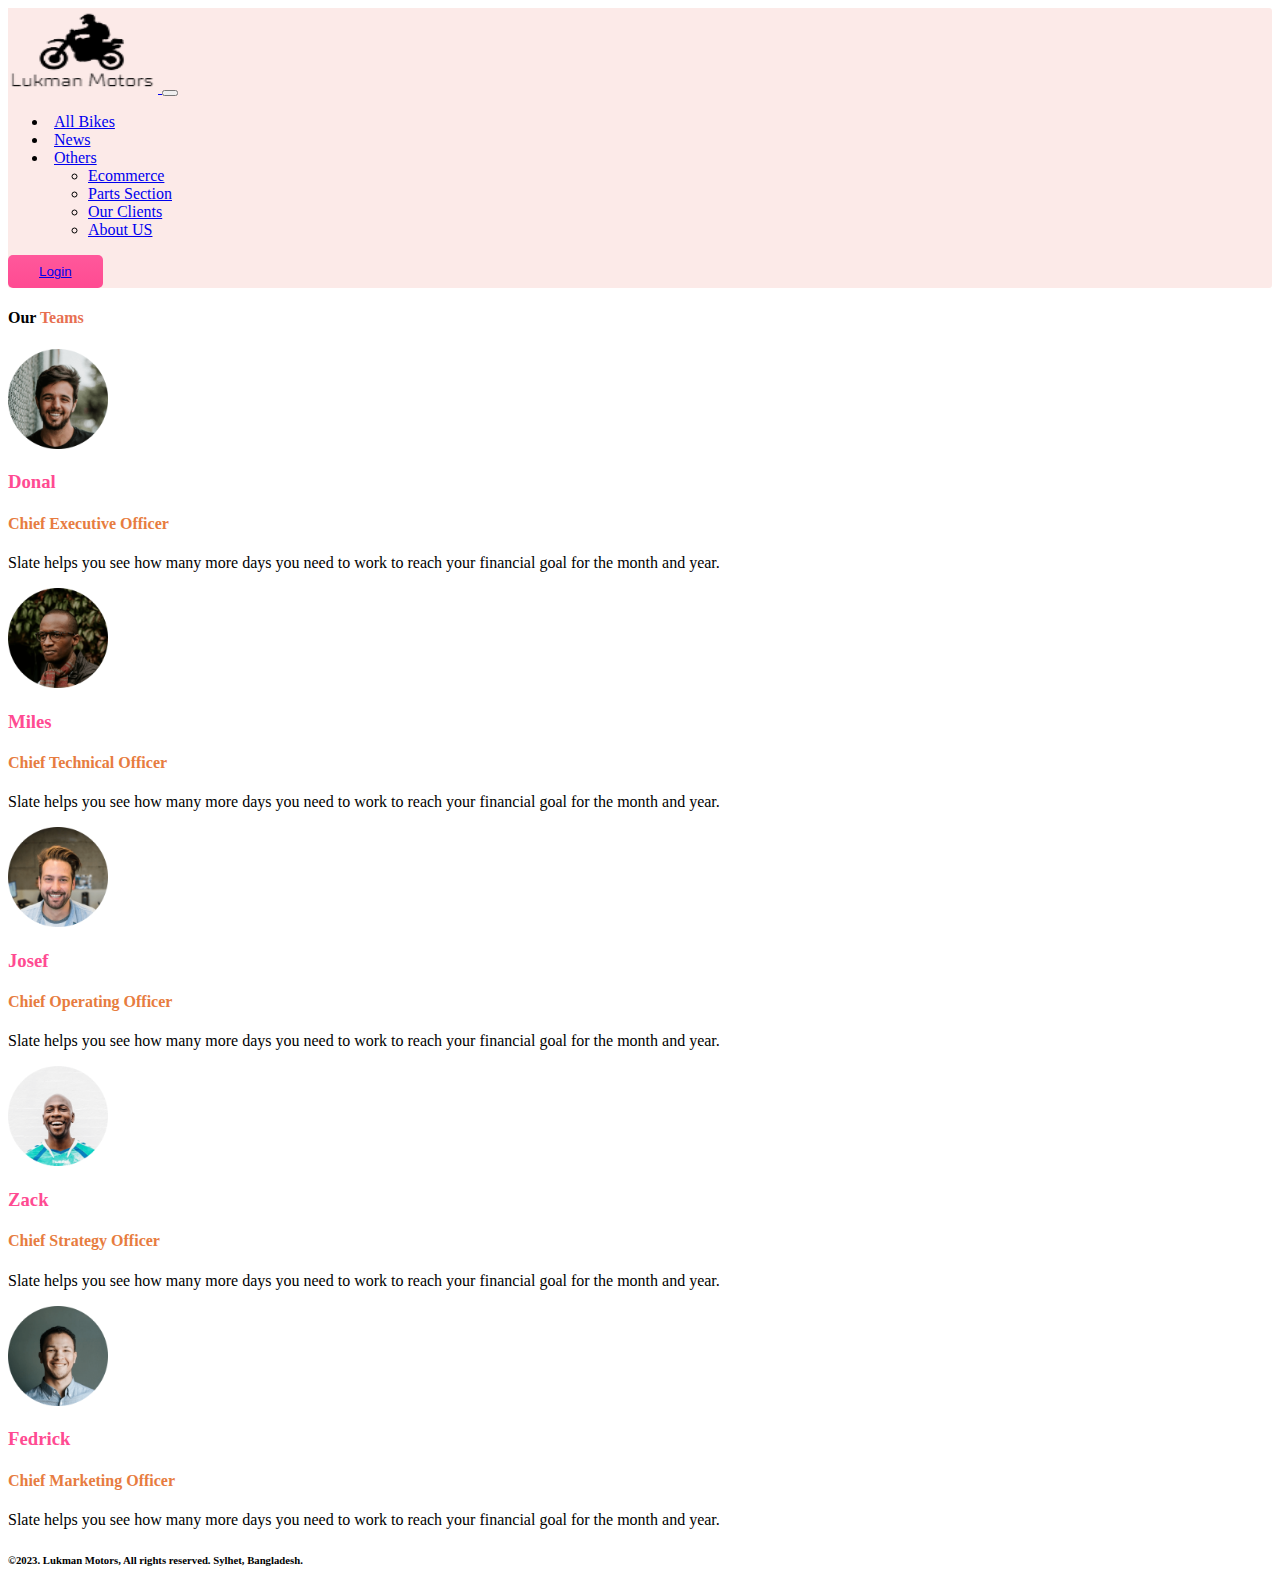
<file: pages/about.html>
<!DOCTYPE html>
<html lang="en">

<head>
    <meta charset="UTF-8">
    <meta name="viewport" content="width=device-width, initial-scale=1.0">
    <title>About US</title>

    <!-- style sheets -->
    <link rel="stylesheet" href="../styles/style.css">

    <!-- bootstrap-stylesheet -->
    <link href="https://cdn.jsdelivr.net/npm/bootstrap@5.3.2/dist/css/bootstrap.min.css" rel="stylesheet"
        integrity="sha384-T3c6CoIi6uLrA9TneNEoa7RxnatzjcDSCmG1MXxSR1GAsXEV/Dwwykc2MPK8M2HN" crossorigin="anonymous">
</head>

<body>
    <!-- Navbar Section  -->
    <section class="container p-0">
        <nav class="navbar navbar-expand-lg bg-color">
            <div class="container-fluid">
                <a class="navbar-brand" href="../index.html">
                    <img src="../images/logo.PNG" alt="" width="150" height="85">
                </a>
                <button class="navbar-toggler" type="button" data-bs-toggle="collapse"
                    data-bs-target="#navbarSupportedContent" aria-controls="navbarSupportedContent"
                    aria-expanded="false" aria-label="Toggle navigation">
                    <span class="navbar-toggler-icon"></span>
                </button>
                <div class="collapse navbar-collapse" id="navbarSupportedContent">
                    <ul class="navbar-nav me-auto mb-2 mb-lg-0">
                        <li class="nav-item">
                            <a class="nav-link active" aria-current="page" href="./bikes.html">All Bikes</a>
                        </li>
                        <li class="nav-item">
                            <a class="nav-link active" href="./news.html">News</a>
                        </li>
                        <li class="nav-item dropdown">
                            <a class="nav-link dropdown-toggle active" href="#" role="button" data-bs-toggle="dropdown"
                                aria-expanded="true">
                                Others
                            </a>
                            <ul class="dropdown-menu">
                                <li><a class="dropdown-item" href="./ecommerce.html">Ecommerce</a></li>
                                <li><a class="dropdown-item" href="./parts.html">Parts Section</a></li>
                                <li><a class="dropdown-item" href="./clients.html">Our Clients</a></li>
                                <li><a class="dropdown-item" href="./about.html">About US</a></li>
                            </ul>
                        </li>
                    </ul>
                    <form class="d-flex">
                        <button class="btn text-white"><a class="nav-link active" href="./login.html">Login</a></button>
                    </form>
                </div>
            </div>
        </nav>
    </section>

    <!-- Clients section -->

    <section class="my-2">
        <h4 class="text-center fs-1 text-dark fw-bolder">Our <span class="btn-cl">Teams</span></h4>
        <div class="container">
            <div class="row row-cols-1 row-cols-md-3 g-4 ctg">
                <div class="col p-3" style="border-radius: 3px;">
                    <div class="card h-100 d-flex flex-column align-items-center">
                        <img src="../images/customers/customer-1.png" class="card-img-top m-3" alt="...">
                        <div class="card-body d-flex flex-column align-items-center">
                            <h3 class="author">Donal</h3>
                            <h4 class="fa-star filled">Chief Executive Officer</h4>
                            <p class="card-text">Slate helps you see how
                                many more days you need
                                to work to reach your financial
                                goal for the month and year.</p>
                        </div>
                    </div>
                </div>
                <div class="col p-3" style="border-radius: 3px;">
                    <div class="card h-100 d-flex flex-column align-items-center">
                        <img src="../images/customers/customer-2.png" class="card-img-top m-3" alt="...">
                        <div class="card-body d-flex flex-column align-items-center">
                            <h3 class="author">Miles</h3>
                            <h4 class="fa-star filled">Chief Technical Officer</h4>
                            <p class="card-text">Slate helps you see how
                                many more days you need
                                to work to reach your financial
                                goal for the month and year.</p>
                        </div>
                    </div>
                </div>
                <div class="col p-3" style="border-radius: 3px;">
                    <div class="card h-100 d-flex flex-column align-items-center">
                        <img src="../images/customers/customer-3.png" class="card-img-top m-3" alt="...">
                        <div class="card-body d-flex flex-column align-items-center">
                            <h3 class="author">Josef</h3>
                            <h4 class="fa-star filled">Chief Operating Officer</h4>
                            <p class="card-text">Slate helps you see how
                                many more days you need
                                to work to reach your financial
                                goal for the month and year.</p>
                        </div>
                    </div>
                </div>
                <div class="col p-3" style="border-radius: 3px;">
                    <div class="card h-100 d-flex flex-column align-items-center">
                        <img src="../images/customers/customer-4.png" class="card-img-top m-3" alt="...">
                        <div class="card-body d-flex flex-column align-items-center">
                            <h3 class="author">Zack</h3>
                            <h4 class="fa-star filled">Chief Strategy Officer</h4>
                            <p class="card-text">Slate helps you see how
                                many more days you need
                                to work to reach your financial
                                goal for the month and year.</p>
                        </div>
                    </div>
                </div>
                <div class="col p-3" style="border-radius: 3px;">
                    <div class="card h-100 d-flex flex-column align-items-center">
                        <img src="../images/customers/customer-5.png" class="card-img-top m-3" alt="...">
                        <div class="card-body d-flex flex-column align-items-center">
                            <h3 class="author">Fedrick</h3>
                            <h4 class="fa-star filled">Chief Marketing Officer</h4>
                            <p class="card-text">Slate helps you see how
                                many more days you need
                                to work to reach your financial
                                goal for the month and year.</p>
                        </div>
                    </div>
                </div>
            </div>
        </div>
    </section>

    <!-- Footer Section -->

    <footer class="mt-3 text-center">
        <h6>©2023. Lukman Motors, All rights reserved. Sylhet, Bangladesh.</h6>
    </footer>

    <!-- bootstrap script -->
    <script src="https://cdn.jsdelivr.net/npm/bootstrap@5.3.2/dist/js/bootstrap.bundle.min.js"
        integrity="sha384-C6RzsynM9kWDrMNeT87bh95OGNyZPhcTNXj1NW7RuBCsyN/o0jlpcV8Qyq46cDfL"
        crossorigin="anonymous"></script>
</body>

</html>
</file>
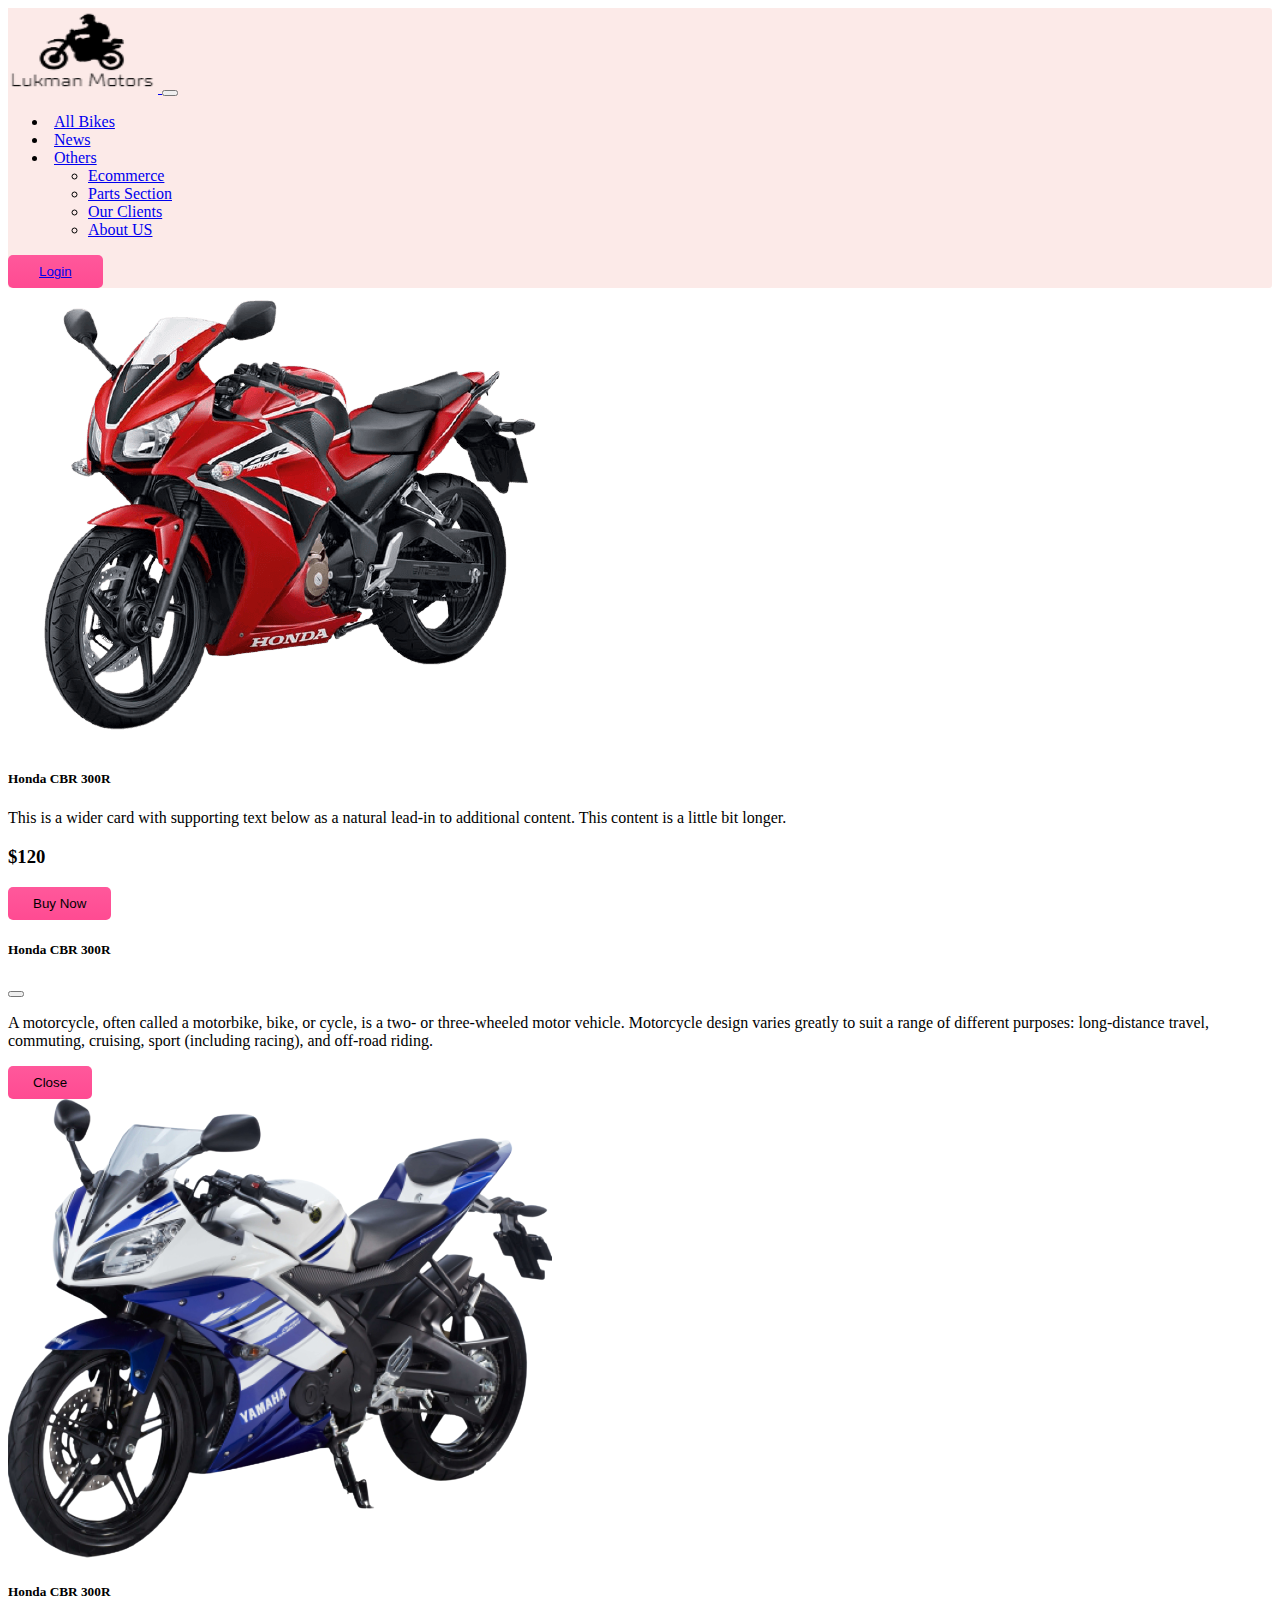
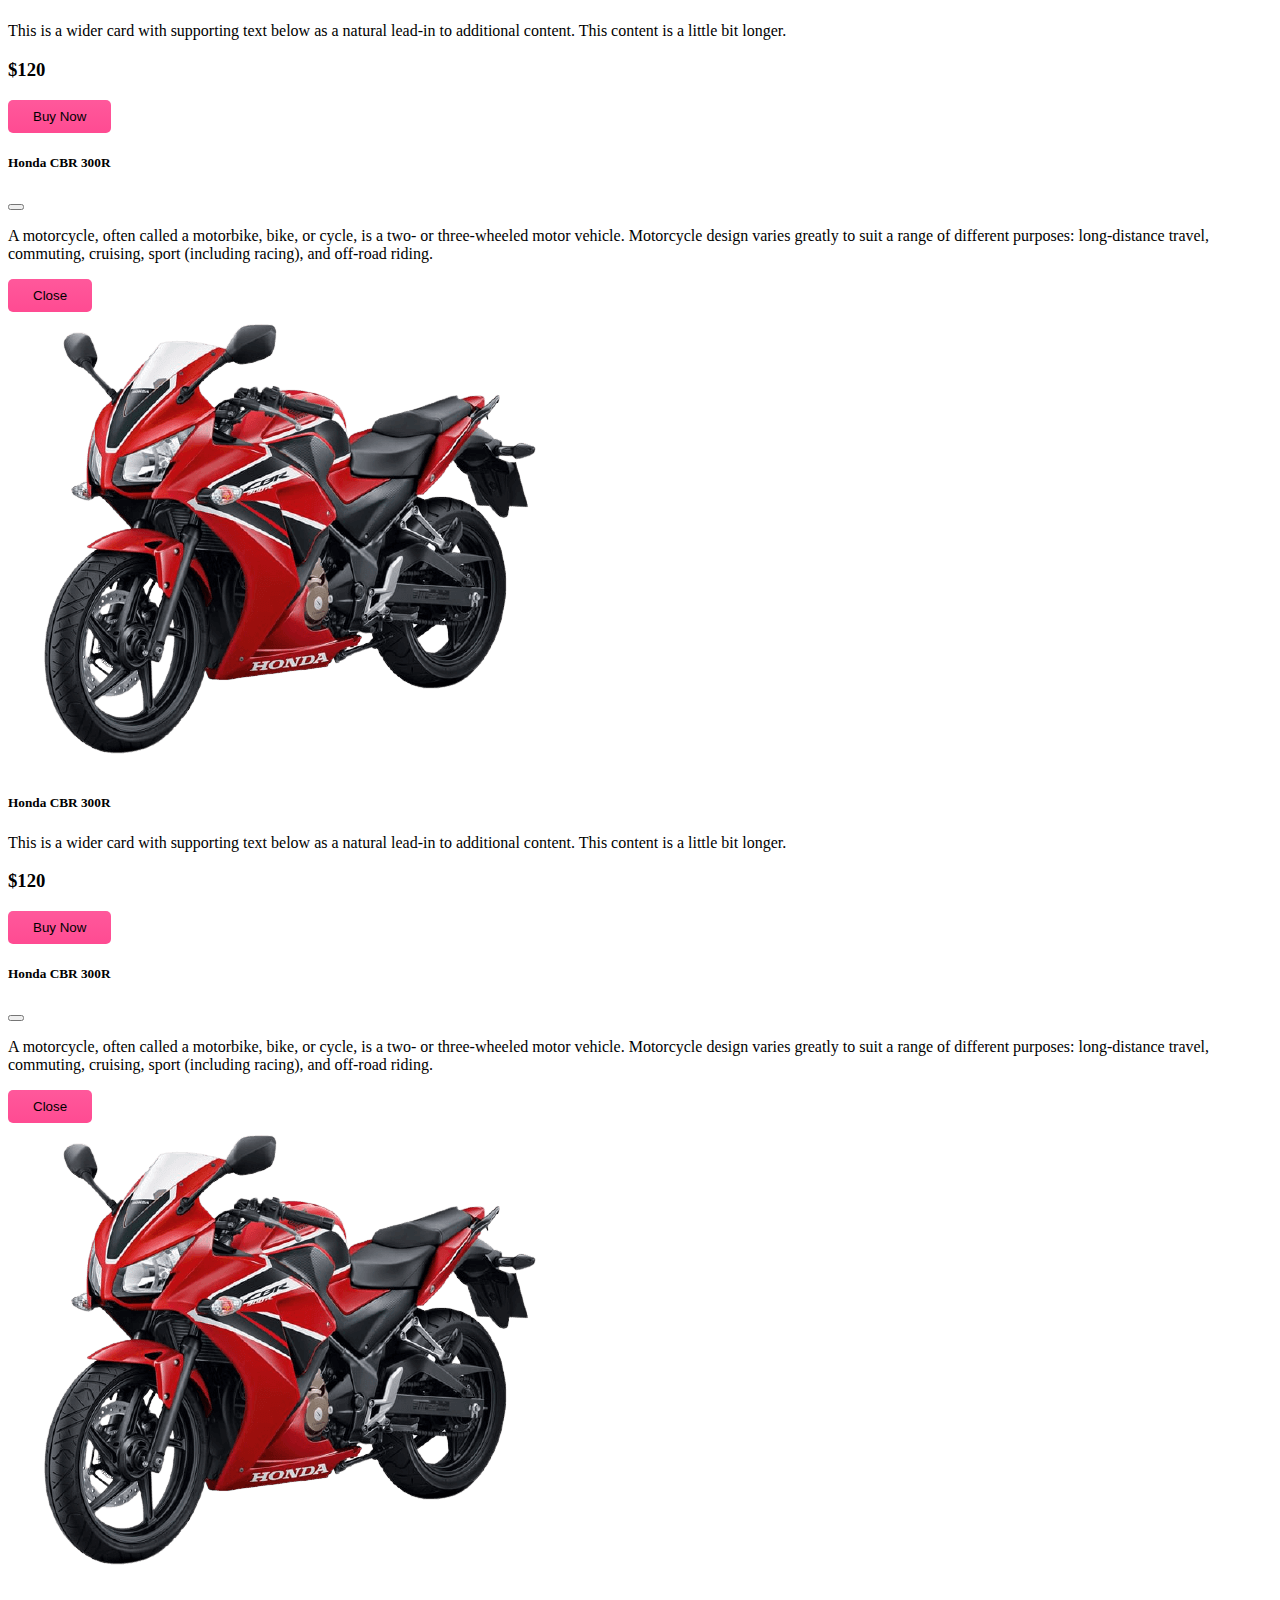
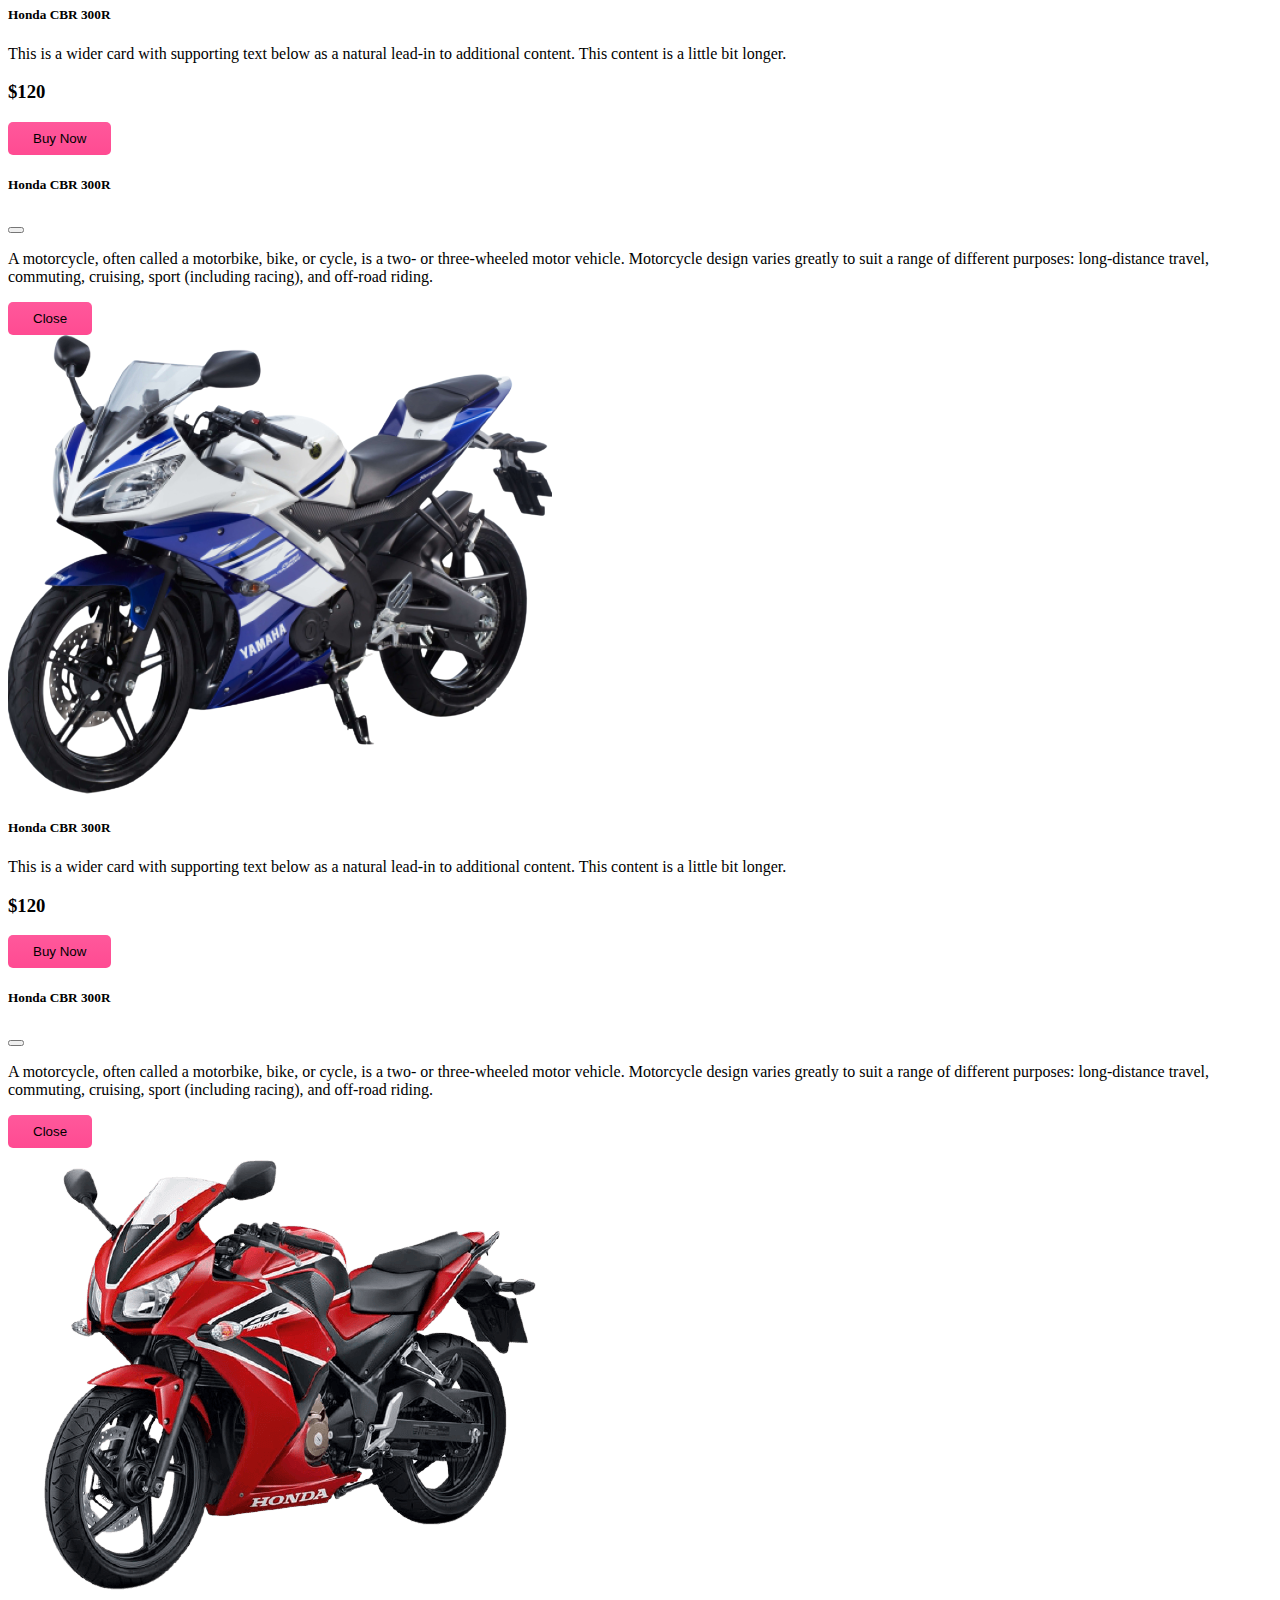
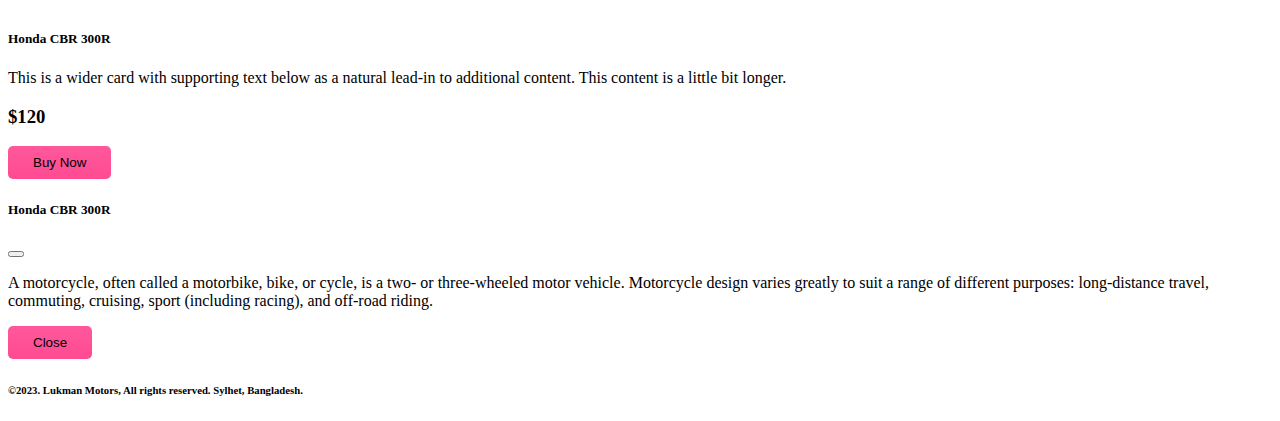
<file: pages/bikes.html>
<!DOCTYPE html>
<html lang="en">

<head>
    <meta charset="UTF-8">
    <meta name="viewport" content="width=device-width, initial-scale=1.0">
    <title>All Bikes</title>

    <!-- style sheets -->
    <link rel="stylesheet" href="../styles/style.css">

    <!-- bootstrap-stylesheet -->
    <link href="https://cdn.jsdelivr.net/npm/bootstrap@5.3.2/dist/css/bootstrap.min.css" rel="stylesheet"
        integrity="sha384-T3c6CoIi6uLrA9TneNEoa7RxnatzjcDSCmG1MXxSR1GAsXEV/Dwwykc2MPK8M2HN" crossorigin="anonymous">
</head>

<body>
    <!-- Navbar Section  -->
    <section class="container p-0">
        <nav class="navbar navbar-expand-lg bg-color">
            <div class="container-fluid">
                <a class="navbar-brand" href="../index.html">
                    <img src="../images/logo.PNG" alt="" width="150" height="85">
                </a>
                <button class="navbar-toggler" type="button" data-bs-toggle="collapse"
                    data-bs-target="#navbarSupportedContent" aria-controls="navbarSupportedContent"
                    aria-expanded="false" aria-label="Toggle navigation">
                    <span class="navbar-toggler-icon"></span>
                </button>
                <div class="collapse navbar-collapse" id="navbarSupportedContent">
                    <ul class="navbar-nav me-auto mb-2 mb-lg-0">
                        <li class="nav-item">
                            <a class="nav-link active" aria-current="page" href="./bikes.html">All Bikes</a>
                        </li>
                        <li class="nav-item">
                            <a class="nav-link active" href="./news.html">News</a>
                        </li>
                        <li class="nav-item dropdown">
                            <a class="nav-link dropdown-toggle active" href="#" role="button" data-bs-toggle="dropdown"
                                aria-expanded="true">
                                Others
                            </a>
                            <ul class="dropdown-menu">
                                <li><a class="dropdown-item" href="./ecommerce.html">Ecommerce</a></li>
                                <li><a class="dropdown-item" href="./parts.html">Parts Section</a></li>
                                <li><a class="dropdown-item" href="./clients.html">Our Clients</a></li>
                                <li><a class="dropdown-item" href="./about.html">About US</a></li>
                            </ul>
                        </li>
                    </ul>
                    <form class="d-flex">
                        <button class="btn text-white"><a class="nav-link active" href="./login.html">Login</a></button>
                    </form>
                </div>
            </div>
        </nav>
    </section>

    <!-- All Bikes Section -->

    <section class="container mt-3">
        <div class="row row-cols-1 row-cols-md-2 row-cols-lg-3 g-4">
            <div class="col">
                <div class="card border-0 shadow-lg h-100">
                    <img src="../images/bike/feature-bike.png" class="card-img-top" alt="...">
                    <div class="card-body">
                        <h5 class="card-title">Honda CBR 300R</h5>
                        <p class="card-text">This is a wider card with supporting text below as a natural lead-in to
                            additional content. This content is a little bit longer.</p>
                    </div>
                    <div class="m-3">
                        <h3>$120</h3>
                        <!-- Button trigger modal -->
                        <button type="button" class="btn text-white" data-bs-toggle="modal"
                            data-bs-target="#exampleModal">
                            Buy Now
                        </button>

                        <!-- Modal -->
                        <div class="modal fade" id="exampleModal" tabindex="-1" aria-labelledby="exampleModalLabel"
                            aria-hidden="true">
                            <div class="modal-dialog modal-dialog modal-dialog-centered">
                                <div class="modal-content">
                                    <div class="modal-header">
                                        <h5 class="modal-title" id="exampleModalLabel">Honda CBR 300R</h5>
                                        <button type="button" class="btn-close" data-bs-dismiss="modal"
                                            aria-label="Close"></button>
                                    </div>
                                    <div class="modal-body">
                                        <p>
                                            A motorcycle, often called a motorbike, bike, or cycle, is a two- or
                                            three-wheeled motor vehicle. Motorcycle design varies greatly to suit a
                                            range of
                                            different purposes: long-distance travel, commuting, cruising, sport
                                            (including
                                            racing), and off-road riding.
                                        </p>
                                    </div>
                                    <div class="modal-footer">
                                        <button type="button" class="btn btn-secondary"
                                            data-bs-dismiss="modal">Close</button>
                                    </div>
                                </div>
                            </div>
                        </div>
                    </div>
                </div>
            </div>
            <div class="col">
                <div class="card border-0 shadow-lg h-100">
                    <img src="../images/bike/top-bike.png" class="card-img-top p-3" alt="...">
                    <div class="card-body">
                        <h5 class="card-title">Honda CBR 300R</h5>
                        <p class="card-text">This is a wider card with supporting text below as a natural lead-in to
                            additional content. This content is a little bit longer.</p>
                    </div>
                    <div class="m-3">
                        <h3>$120</h3>
                        <!-- Button trigger modal -->
                        <button type="button" class="btn text-white" data-bs-toggle="modal"
                            data-bs-target="#exampleModal">
                            Buy Now
                        </button>

                        <!-- Modal -->
                        <div class="modal fade" id="exampleModal" tabindex="-1" aria-labelledby="exampleModalLabel"
                            aria-hidden="true">
                            <div class="modal-dialog modal-dialog modal-dialog-centered">
                                <div class="modal-content">
                                    <div class="modal-header">
                                        <h5 class="modal-title" id="exampleModalLabel">Honda CBR 300R</h5>
                                        <button type="button" class="btn-close" data-bs-dismiss="modal"
                                            aria-label="Close"></button>
                                    </div>
                                    <div class="modal-body">
                                        <p>
                                            A motorcycle, often called a motorbike, bike, or cycle, is a two- or
                                            three-wheeled motor vehicle. Motorcycle design varies greatly to suit a
                                            range of
                                            different purposes: long-distance travel, commuting, cruising, sport
                                            (including
                                            racing), and off-road riding.
                                        </p>
                                    </div>
                                    <div class="modal-footer">
                                        <button type="button" class="btn btn-secondary"
                                            data-bs-dismiss="modal">Close</button>
                                    </div>
                                </div>
                            </div>
                        </div>
                    </div>
                </div>
            </div>
            <div class="col">
                <div class="card border-0 shadow-lg h-100">
                    <img src="../images/bike/feature-bike.png" class="card-img-top" alt="...">
                    <div class="card-body">
                        <h5 class="card-title">Honda CBR 300R</h5>
                        <p class="card-text">This is a wider card with supporting text below as a natural lead-in to
                            additional content. This content is a little bit longer.</p>
                    </div>
                    <div class="m-3">
                        <h3>$120</h3>
                        <!-- Button trigger modal -->
                        <button type="button" class="btn text-white" data-bs-toggle="modal"
                            data-bs-target="#exampleModal">
                            Buy Now
                        </button>

                        <!-- Modal -->
                        <div class="modal fade" id="exampleModal" tabindex="-1" aria-labelledby="exampleModalLabel"
                            aria-hidden="true">
                            <div class="modal-dialog modal-dialog modal-dialog-centered">
                                <div class="modal-content">
                                    <div class="modal-header">
                                        <h5 class="modal-title" id="exampleModalLabel">Honda CBR 300R</h5>
                                        <button type="button" class="btn-close" data-bs-dismiss="modal"
                                            aria-label="Close"></button>
                                    </div>
                                    <div class="modal-body">
                                        <p>
                                            A motorcycle, often called a motorbike, bike, or cycle, is a two- or
                                            three-wheeled motor vehicle. Motorcycle design varies greatly to suit a
                                            range of
                                            different purposes: long-distance travel, commuting, cruising, sport
                                            (including
                                            racing), and off-road riding.
                                        </p>
                                    </div>
                                    <div class="modal-footer">
                                        <button type="button" class="btn btn-secondary"
                                            data-bs-dismiss="modal">Close</button>
                                    </div>
                                </div>
                            </div>
                        </div>
                    </div>
                </div>
            </div>
            <div class="col">
                <div class="card border-0 shadow-lg h-100">
                    <img src="../images/bike/feature-bike.png" class=" card-img-top" alt="...">
                    <div class="card-body">
                        <h5 class="card-title">Honda CBR 300R</h5>
                        <p class="card-text">This is a wider card with supporting text below as a natural lead-in to
                            additional content. This content is a little bit longer.</p>
                    </div>
                    <div class="m-3">
                        <h3>$120</h3>
                        <!-- Button trigger modal -->
                        <button type="button" class="btn text-white" data-bs-toggle="modal"
                            data-bs-target="#exampleModal">
                            Buy Now
                        </button>

                        <!-- Modal -->
                        <div class="modal fade" id="exampleModal" tabindex="-1" aria-labelledby="exampleModalLabel"
                            aria-hidden="true">
                            <div class="modal-dialog modal-dialog modal-dialog-centered">
                                <div class="modal-content">
                                    <div class="modal-header">
                                        <h5 class="modal-title" id="exampleModalLabel">Honda CBR 300R</h5>
                                        <button type="button" class="btn-close" data-bs-dismiss="modal"
                                            aria-label="Close"></button>
                                    </div>
                                    <div class="modal-body">
                                        <p>
                                            A motorcycle, often called a motorbike, bike, or cycle, is a two- or
                                            three-wheeled motor vehicle. Motorcycle design varies greatly to suit a
                                            range of
                                            different purposes: long-distance travel, commuting, cruising, sport
                                            (including
                                            racing), and off-road riding.
                                        </p>
                                    </div>
                                    <div class="modal-footer">
                                        <button type="button" class="btn btn-secondary"
                                            data-bs-dismiss="modal">Close</button>
                                    </div>
                                </div>
                            </div>
                        </div>
                    </div>
                </div>
            </div>
            <div class="col">
                <div class="card border-0 shadow-lg h-100">
                    <img src="../images/bike/top-bike.png" class="card-img-top p-3" alt="...">
                    <div class="card-body">
                        <h5 class="card-title">Honda CBR 300R</h5>
                        <p class="card-text">This is a wider card with supporting text below as a natural lead-in to
                            additional content. This content is a little bit longer.</p>
                    </div>
                    <div class="m-3">
                        <h3>$120</h3>
                        <!-- Button trigger modal -->
                        <button type="button" class="btn text-white" data-bs-toggle="modal"
                            data-bs-target="#exampleModal">
                            Buy Now
                        </button>

                        <!-- Modal -->
                        <div class="modal fade" id="exampleModal" tabindex="-1" aria-labelledby="exampleModalLabel"
                            aria-hidden="true">
                            <div class="modal-dialog modal-dialog modal-dialog-centered">
                                <div class="modal-content">
                                    <div class="modal-header">
                                        <h5 class="modal-title" id="exampleModalLabel">Honda CBR 300R</h5>
                                        <button type="button" class="btn-close" data-bs-dismiss="modal"
                                            aria-label="Close"></button>
                                    </div>
                                    <div class="modal-body">
                                        <p>
                                            A motorcycle, often called a motorbike, bike, or cycle, is a two- or
                                            three-wheeled motor vehicle. Motorcycle design varies greatly to suit a
                                            range of
                                            different purposes: long-distance travel, commuting, cruising, sport
                                            (including
                                            racing), and off-road riding.
                                        </p>
                                    </div>
                                    <div class="modal-footer">
                                        <button type="button" class="btn btn-secondary"
                                            data-bs-dismiss="modal">Close</button>
                                    </div>
                                </div>
                            </div>
                        </div>
                    </div>
                </div>
            </div>
            <div class="col">
                <div class="card border-0 shadow-lg h-100">
                    <img src="../images/bike/feature-bike.png" class="card-img-top" alt="...">
                    <div class="card-body">
                        <h5 class="card-title">Honda CBR 300R</h5>
                        <p class="card-text">This is a wider card with supporting text below as a natural lead-in to
                            additional content. This content is a little bit longer.</p>
                    </div>
                    <div class="m-3">
                        <h3>$120</h3>
                        <!-- Button trigger modal -->
                        <button type="button" class="btn text-white" data-bs-toggle="modal"
                            data-bs-target="#exampleModal">
                            Buy Now
                        </button>

                        <!-- Modal -->
                        <div class="modal fade" id="exampleModal" tabindex="-1" aria-labelledby="exampleModalLabel"
                            aria-hidden="true">
                            <div class="modal-dialog modal-dialog modal-dialog-centered">
                                <div class="modal-content">
                                    <div class="modal-header">
                                        <h5 class="modal-title" id="exampleModalLabel">Honda CBR 300R</h5>
                                        <button type="button" class="btn-close" data-bs-dismiss="modal"
                                            aria-label="Close"></button>
                                    </div>
                                    <div class="modal-body">
                                        <p>
                                            A motorcycle, often called a motorbike, bike, or cycle, is a two- or
                                            three-wheeled motor vehicle. Motorcycle design varies greatly to suit a
                                            range of
                                            different purposes: long-distance travel, commuting, cruising, sport
                                            (including
                                            racing), and off-road riding.
                                        </p>
                                    </div>
                                    <div class="modal-footer">
                                        <button type="button" class="btn btn-secondary"
                                            data-bs-dismiss="modal">Close</button>
                                    </div>
                                </div>
                            </div>
                        </div>
                    </div>
                </div>
            </div>
        </div>
    </section>

    <!-- Footer Section -->

    <footer class="mt-5 text-center">
        <h6>©2023. Lukman Motors, All rights reserved. Sylhet, Bangladesh.</h6>
    </footer>

    <!-- bootstrap script -->
    <script src="https://cdn.jsdelivr.net/npm/bootstrap@5.3.2/dist/js/bootstrap.bundle.min.js"
        integrity="sha384-C6RzsynM9kWDrMNeT87bh95OGNyZPhcTNXj1NW7RuBCsyN/o0jlpcV8Qyq46cDfL"
        crossorigin="anonymous"></script>
</body>

</html>
</file>
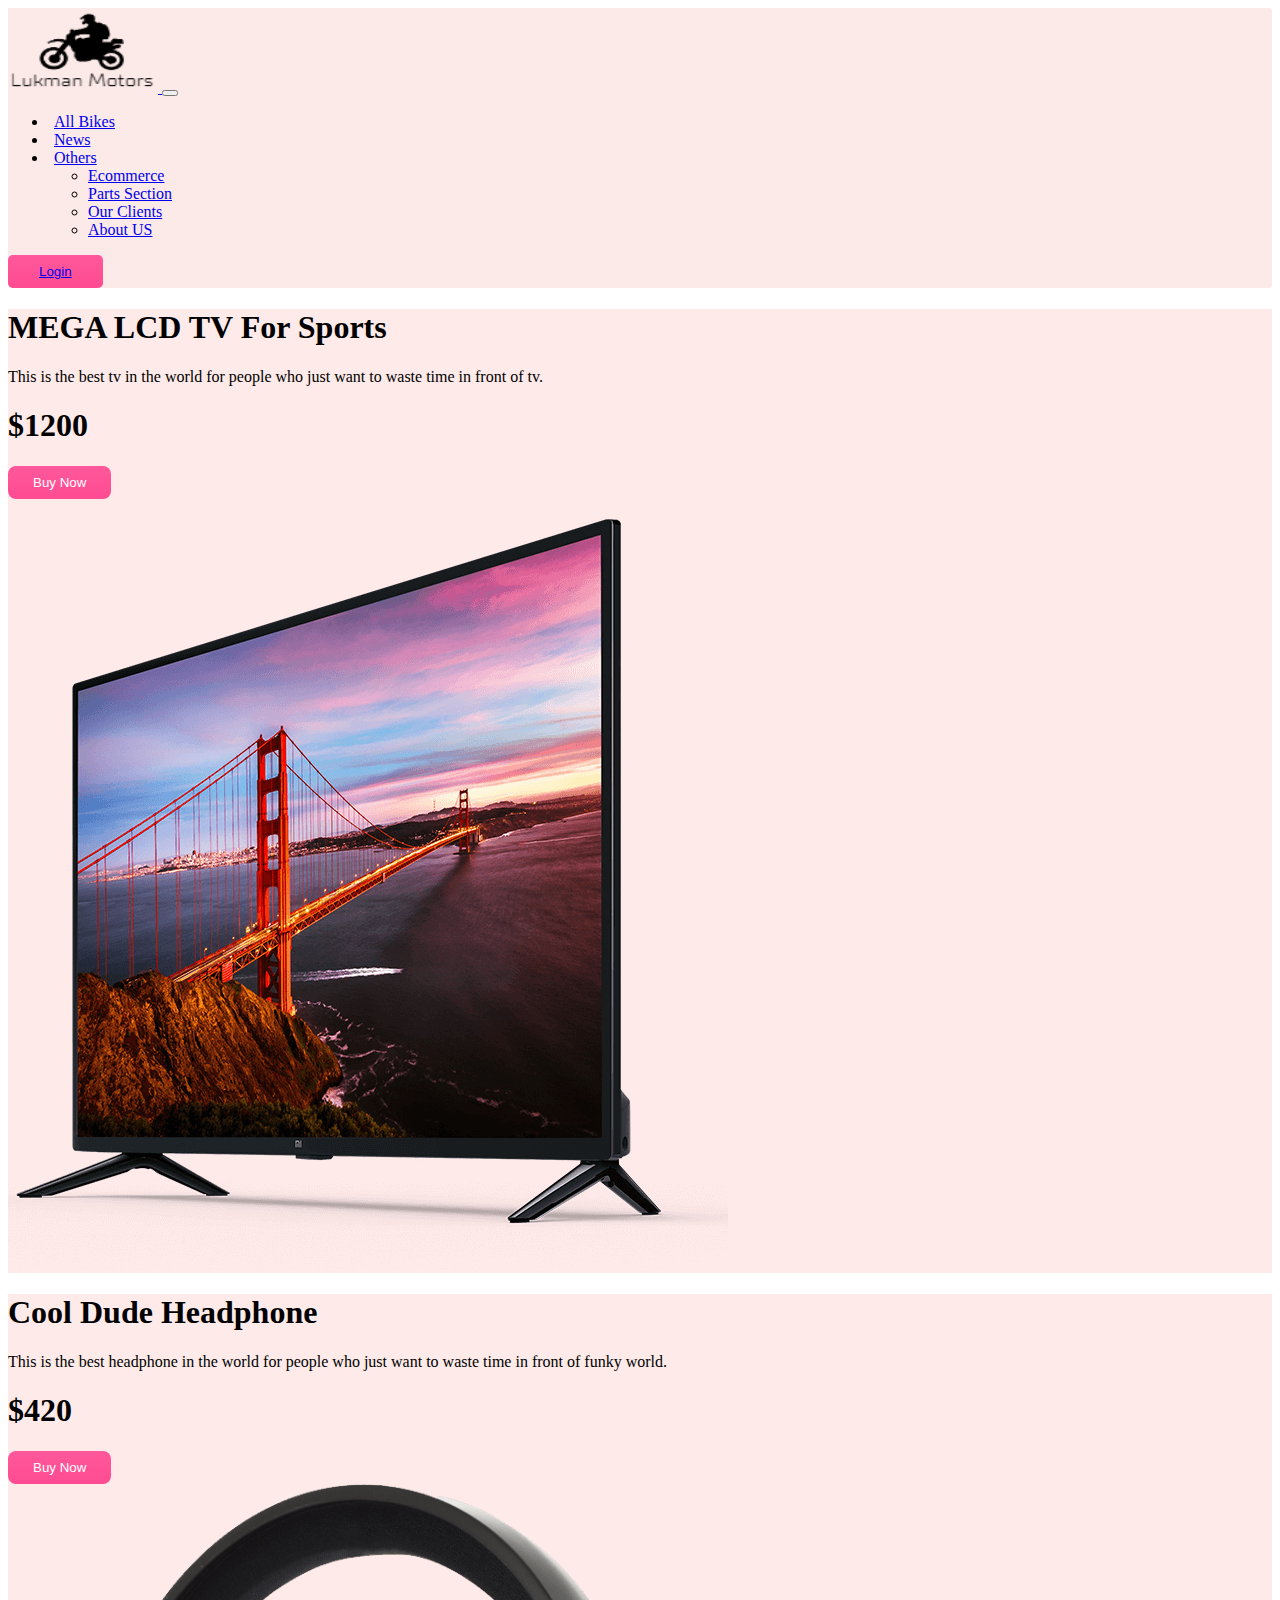
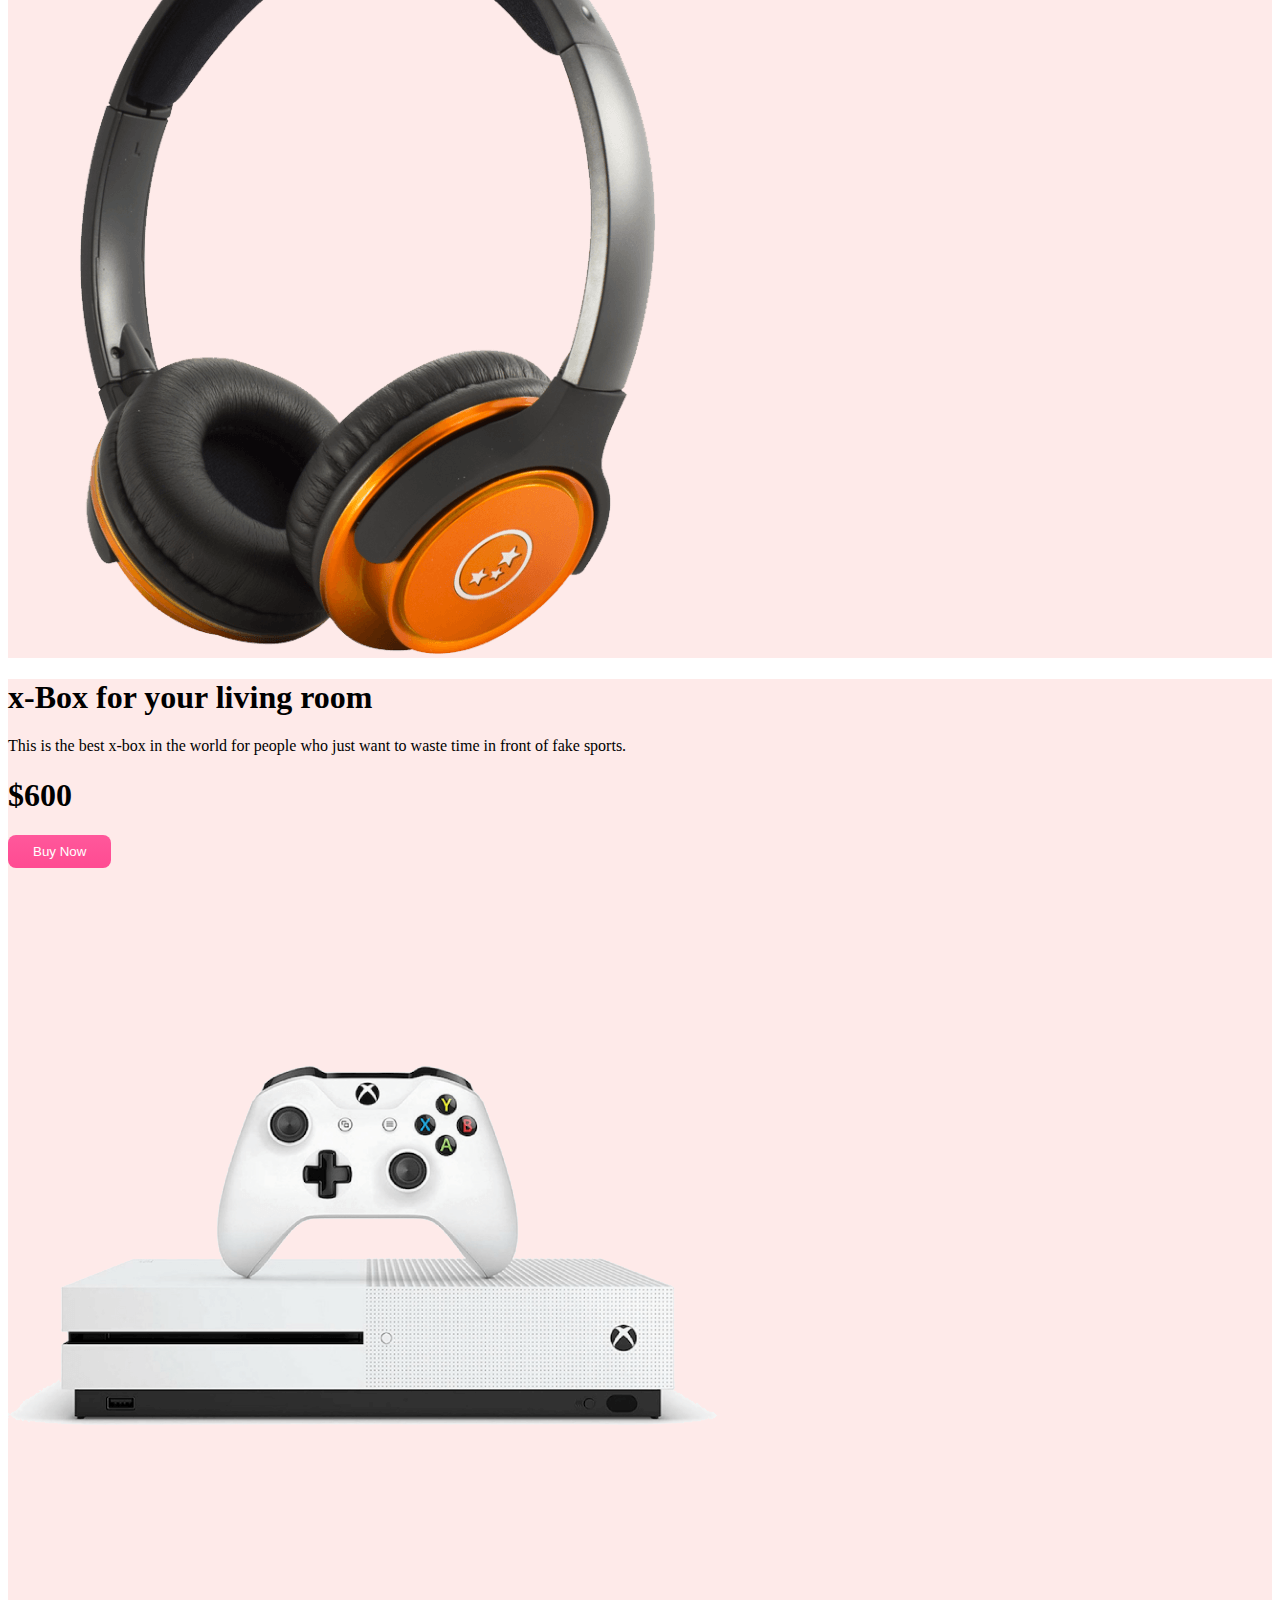
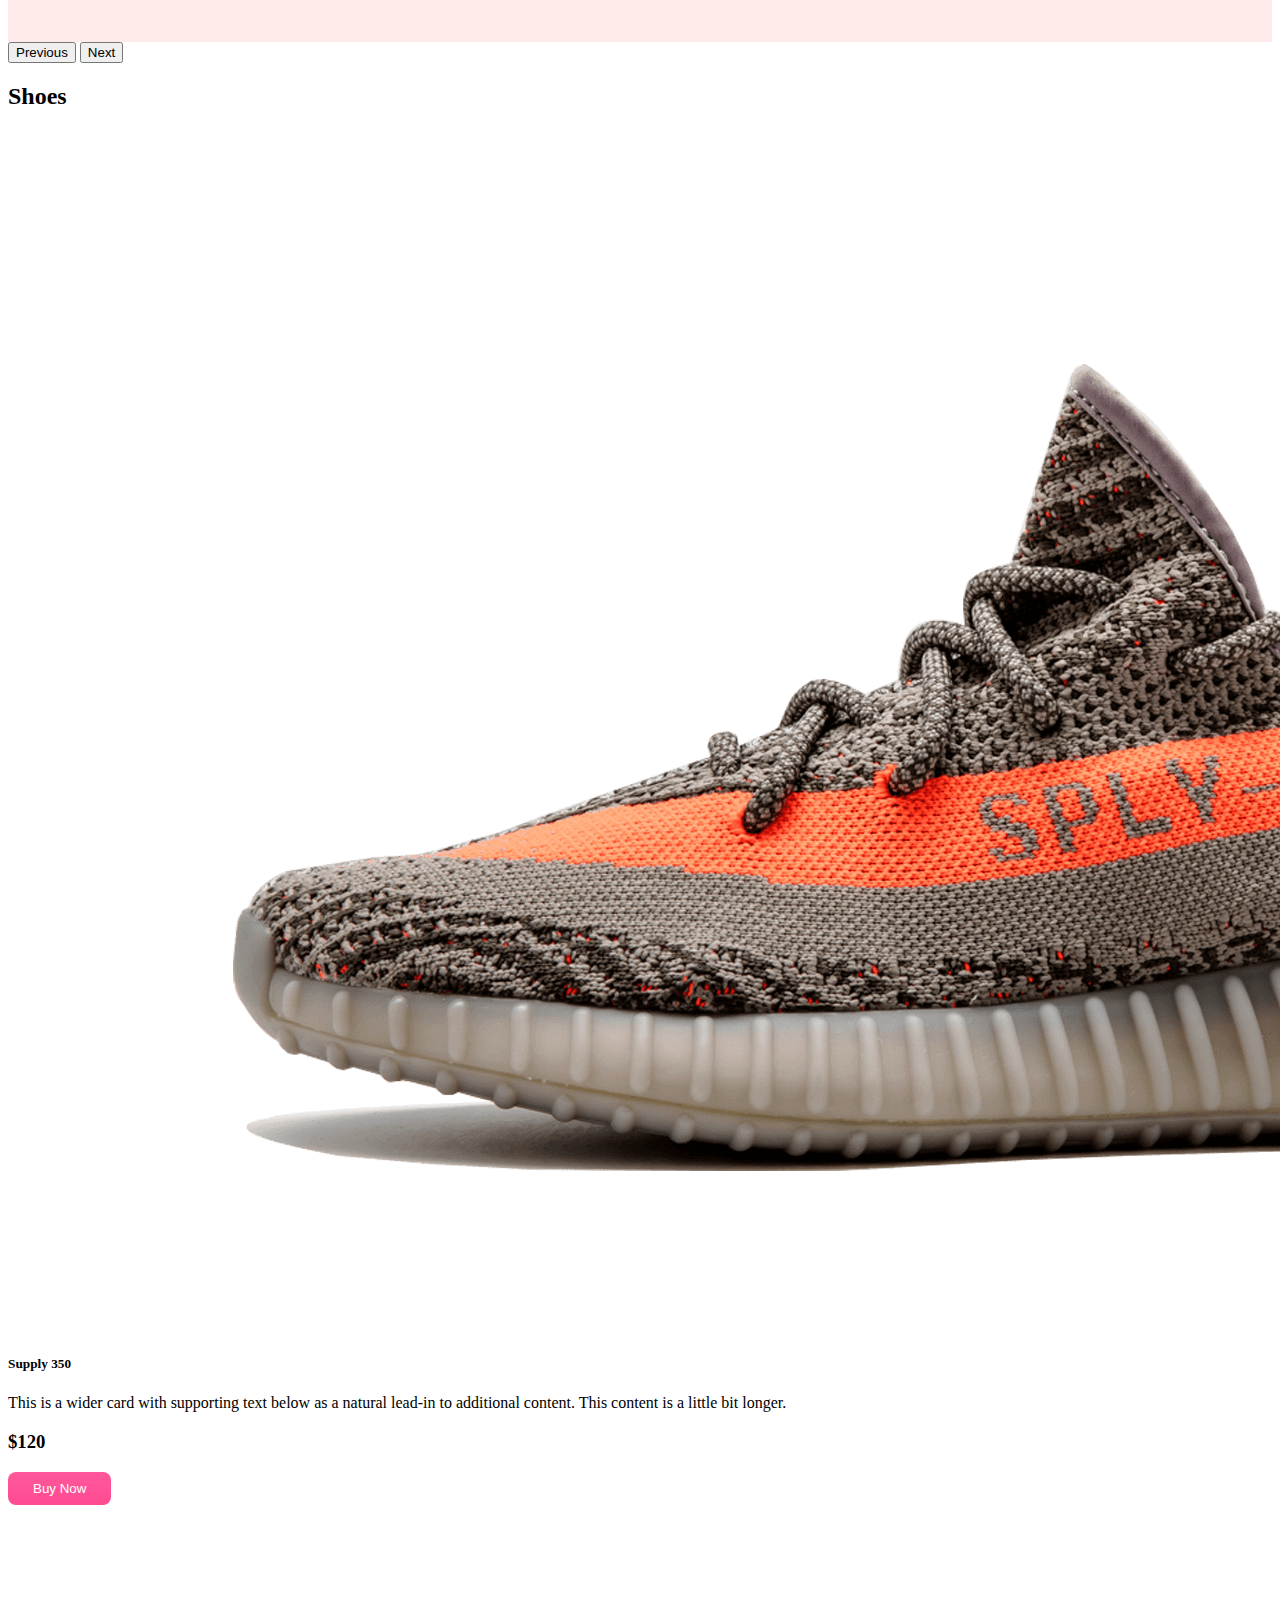
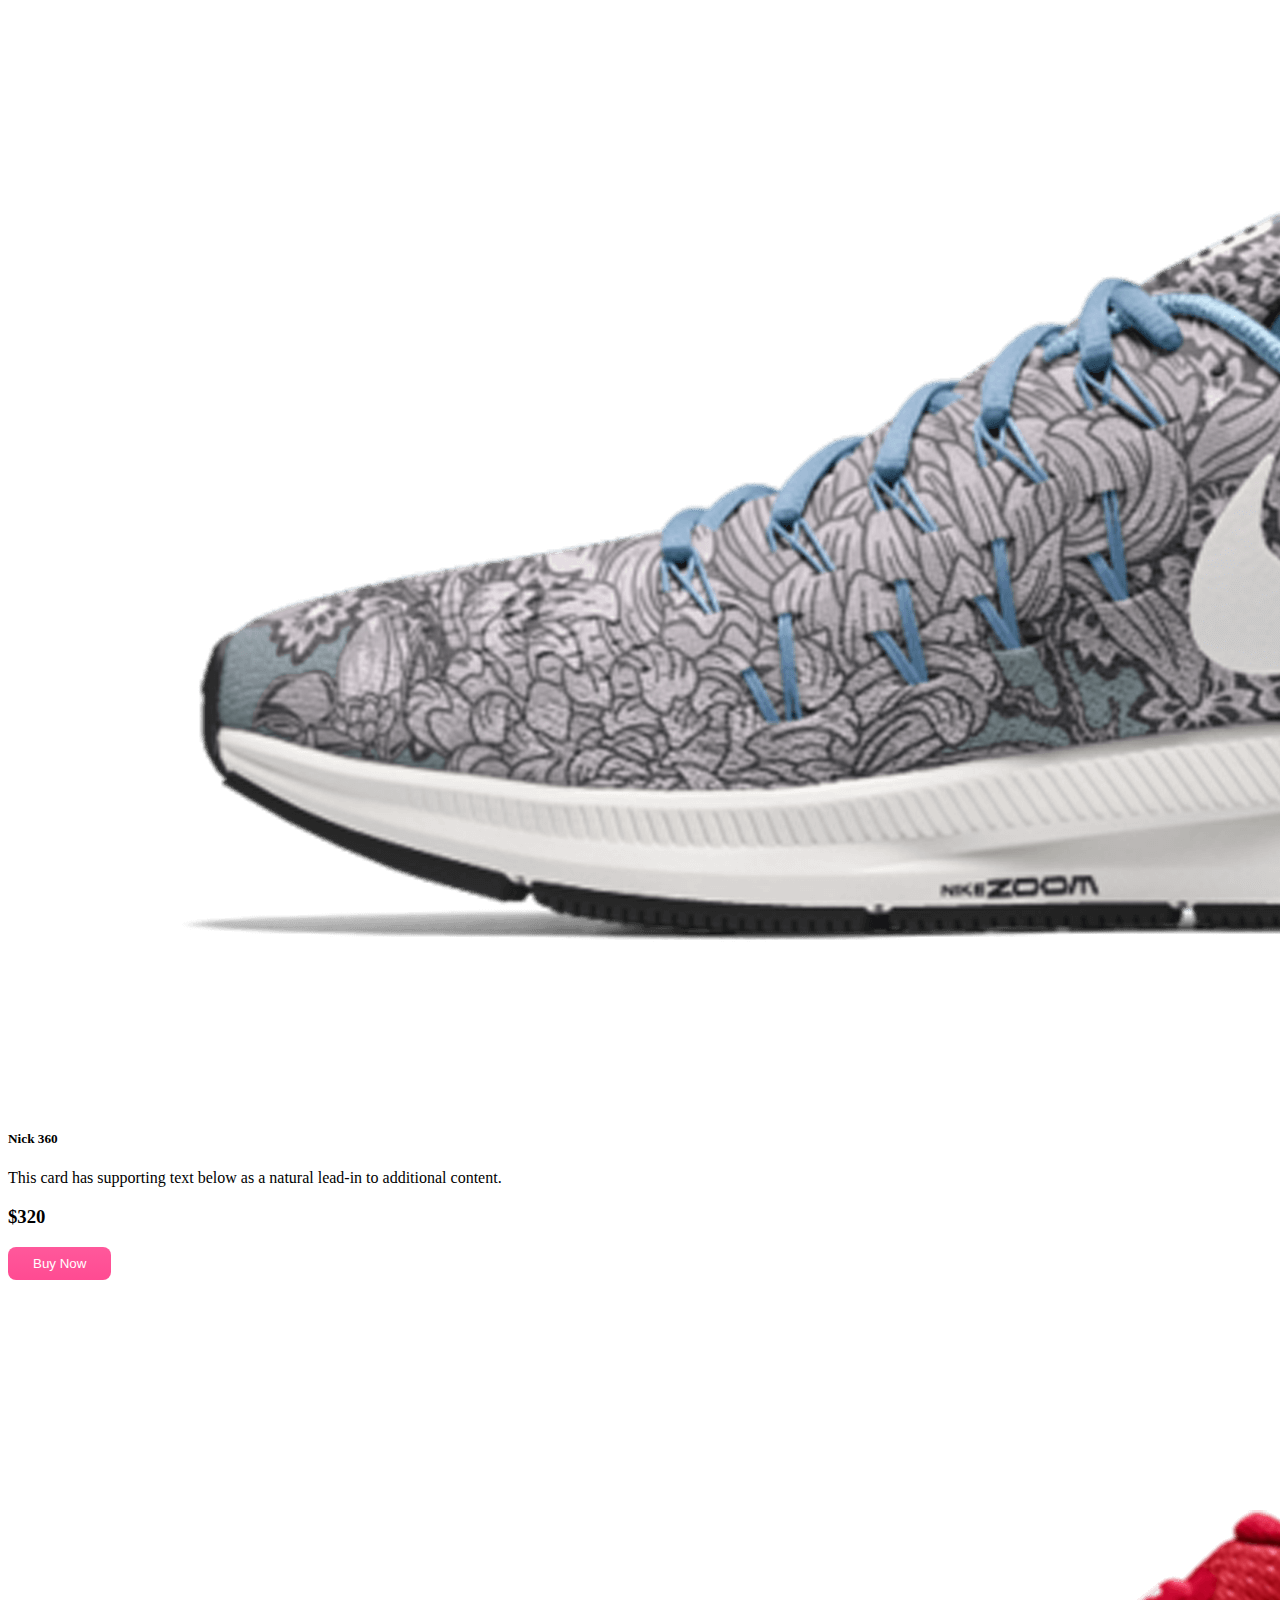
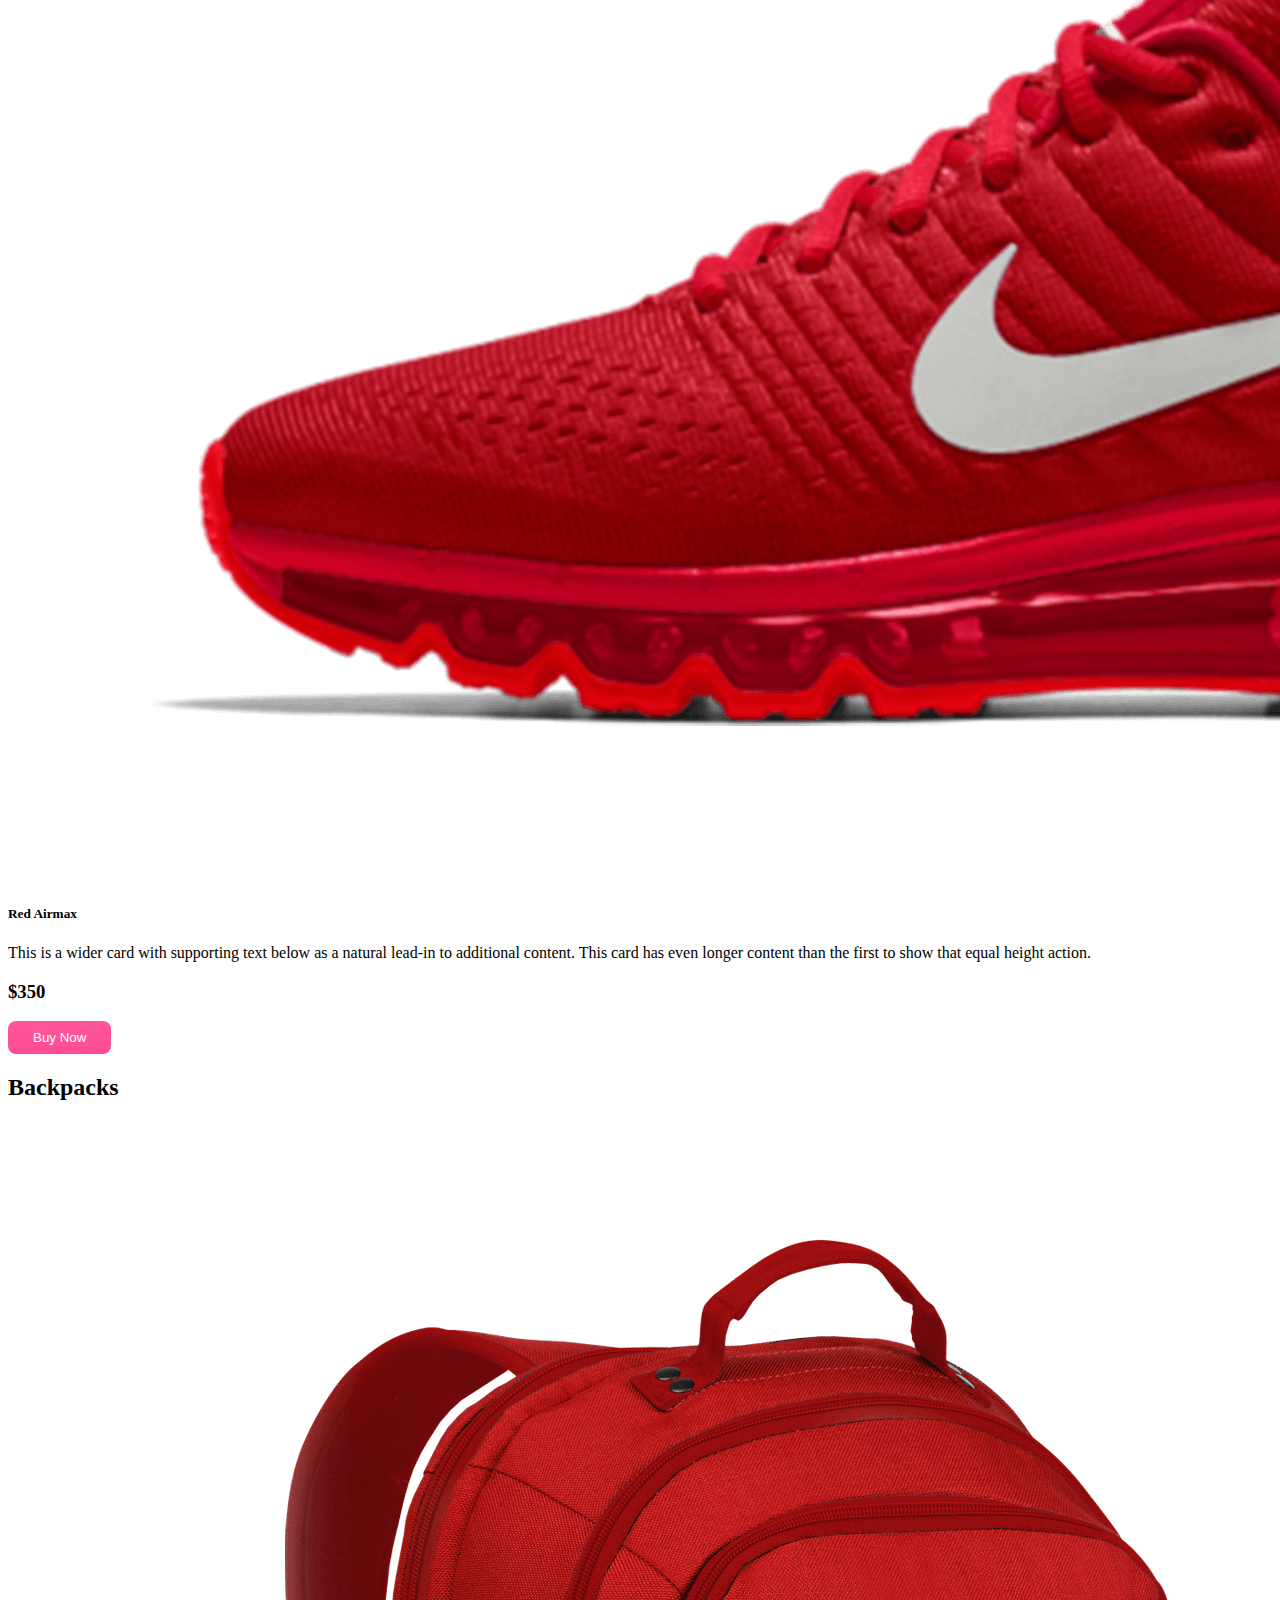
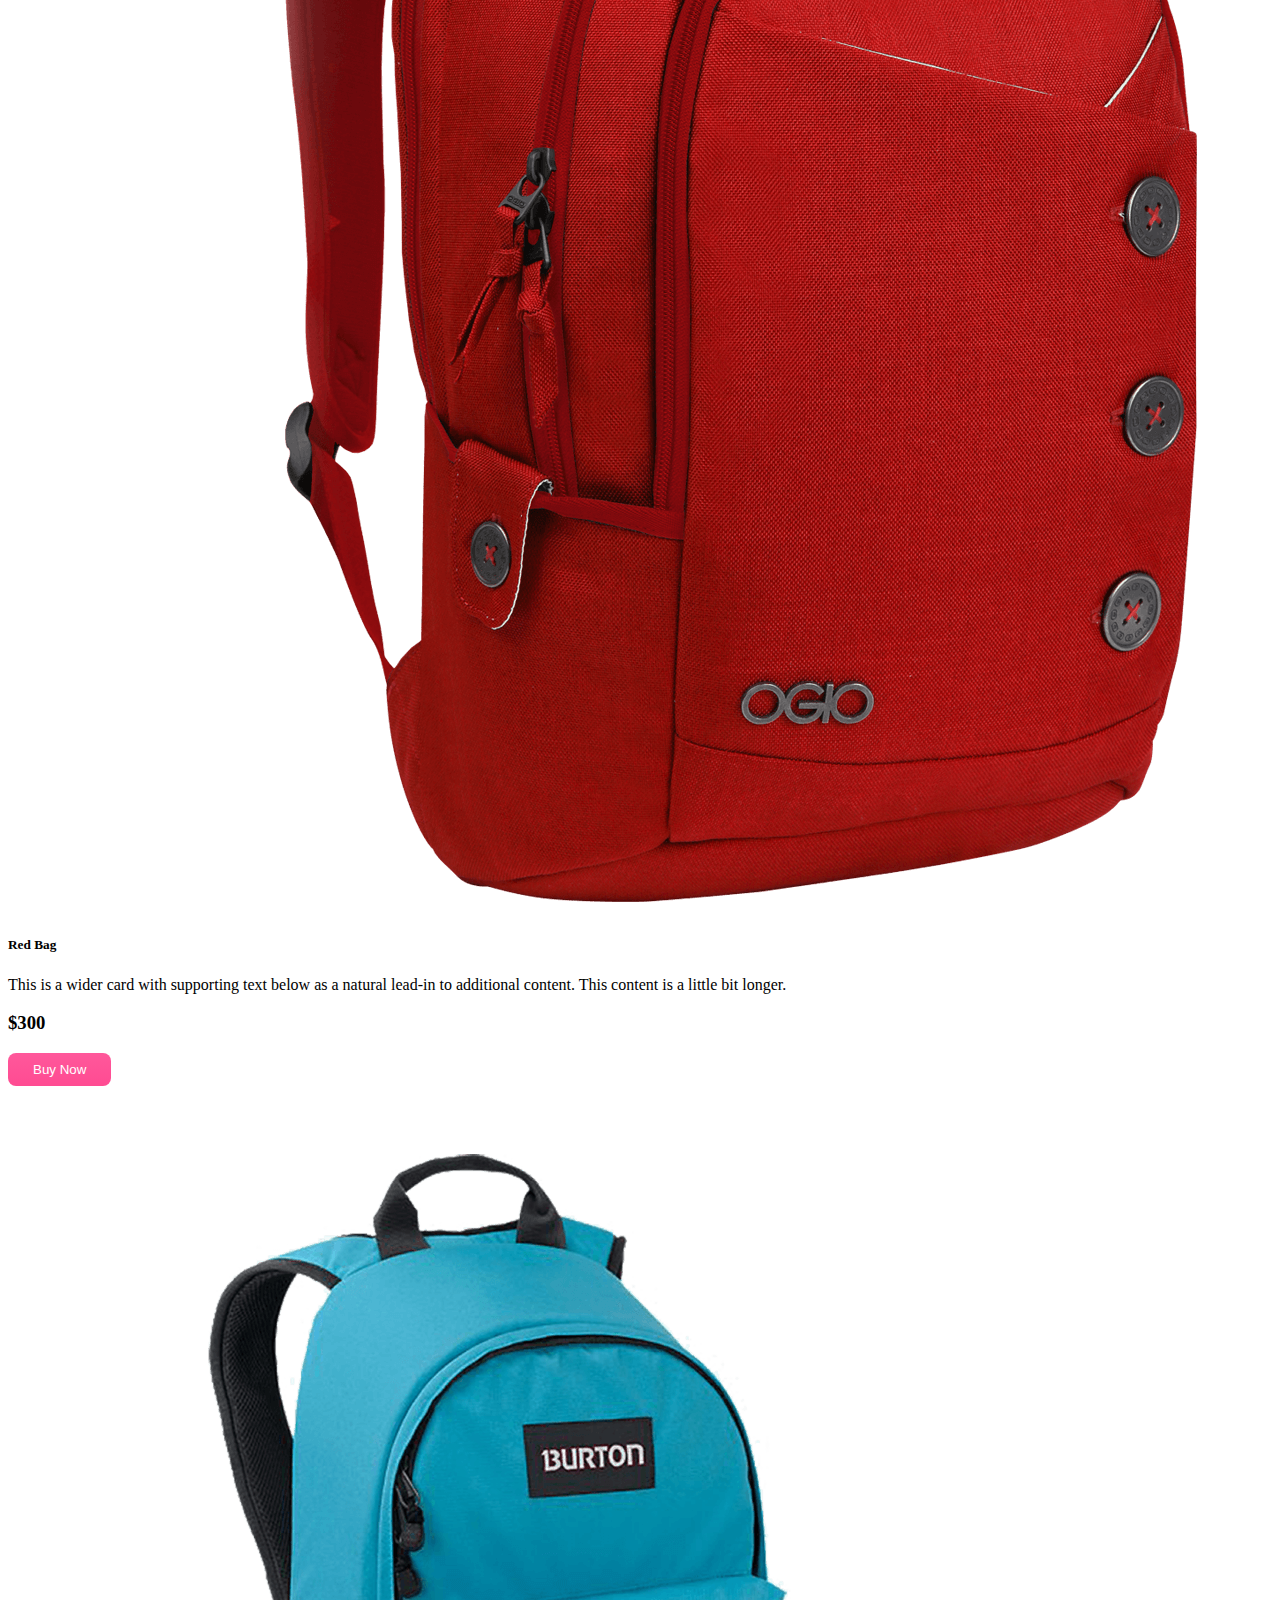
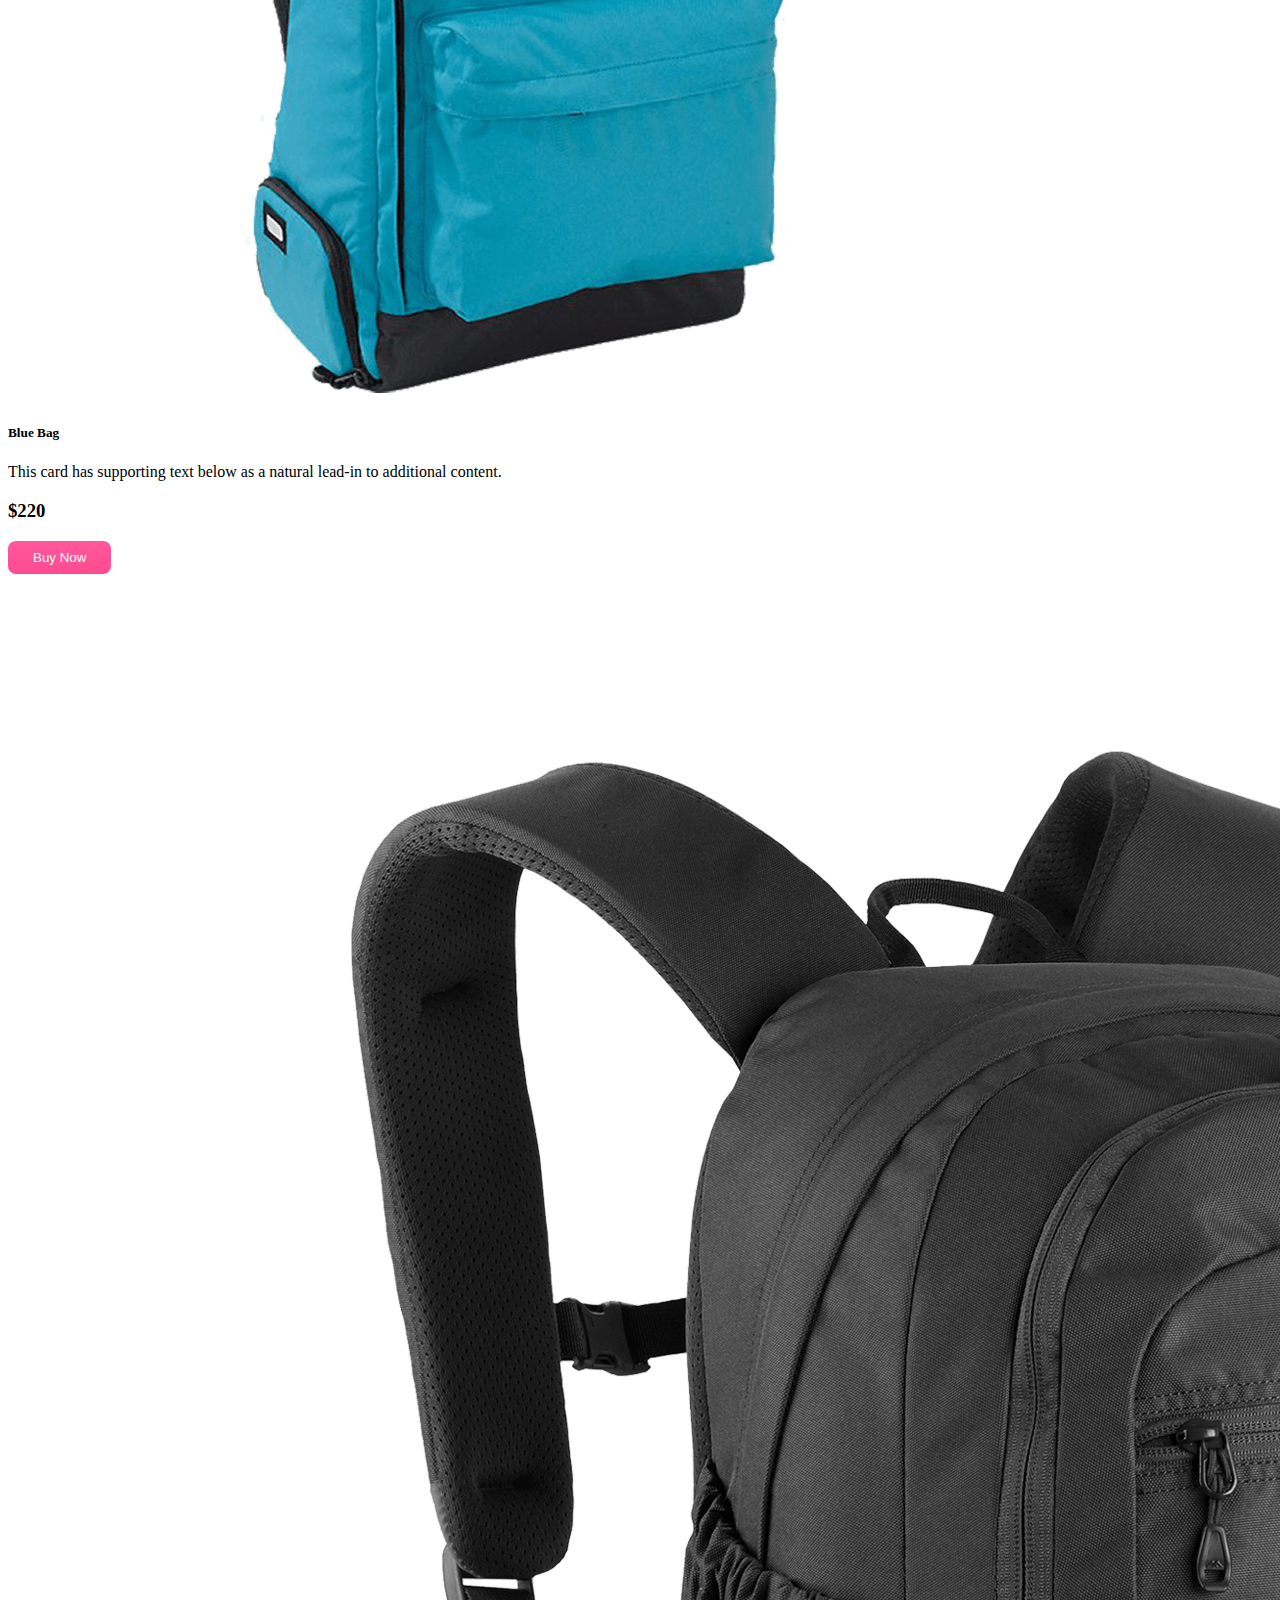
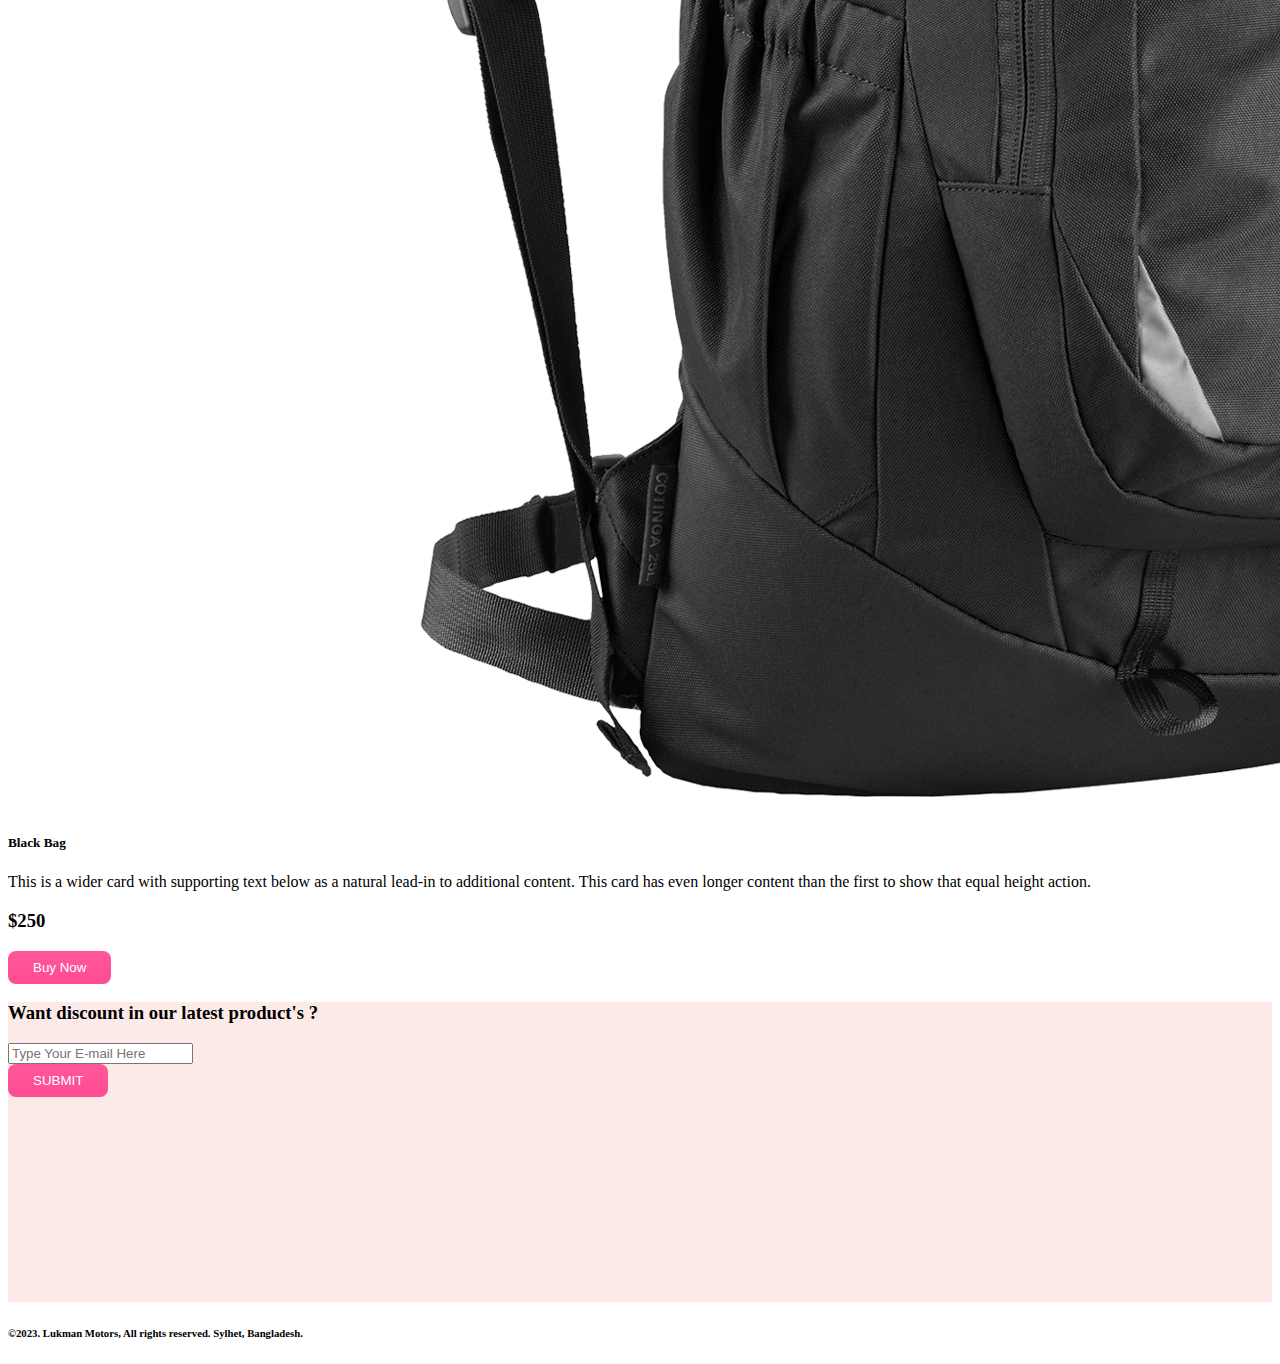
<file: pages/ecommerce.html>
<!DOCTYPE html>
<html lang="en">

<head>
    <meta charset="UTF-8">
    <meta name="viewport" content="width=device-width, initial-scale=1.0">
    <title>Ecommerce</title>

    <!-- style sheets -->
    <link rel="stylesheet" href="../styles/style.css">

    <!-- bootstrap-stylesheet -->
    <link href="https://cdn.jsdelivr.net/npm/bootstrap@5.3.2/dist/css/bootstrap.min.css" rel="stylesheet"
        integrity="sha384-T3c6CoIi6uLrA9TneNEoa7RxnatzjcDSCmG1MXxSR1GAsXEV/Dwwykc2MPK8M2HN" crossorigin="anonymous">
</head>

<body>
    <!-- Navbar Section  -->
    <section class="container p-0">
        <nav class="navbar navbar-expand-lg bg-color">
            <div class="container-fluid">
                <a class="navbar-brand" href="../index.html">
                    <img src="../images/logo.PNG" alt="" width="150" height="85">
                </a>
                <button class="navbar-toggler" type="button" data-bs-toggle="collapse"
                    data-bs-target="#navbarSupportedContent" aria-controls="navbarSupportedContent"
                    aria-expanded="false" aria-label="Toggle navigation">
                    <span class="navbar-toggler-icon"></span>
                </button>
                <div class="collapse navbar-collapse" id="navbarSupportedContent">
                    <ul class="navbar-nav me-auto mb-2 mb-lg-0">
                        <li class="nav-item">
                            <a class="nav-link active" aria-current="page" href="./bikes.html">All Bikes</a>
                        </li>
                        <li class="nav-item">
                            <a class="nav-link active" href="./news.html">News</a>
                        </li>
                        <li class="nav-item dropdown">
                            <a class="nav-link dropdown-toggle active" href="#" role="button" data-bs-toggle="dropdown"
                                aria-expanded="true">
                                Others
                            </a>
                            <ul class="dropdown-menu">
                                <li><a class="dropdown-item" href="./ecommerce.html">Ecommerce</a></li>
                                <li><a class="dropdown-item" href="./parts.html">Parts Section</a></li>
                                <li><a class="dropdown-item" href="./clients.html">Our Clients</a></li>
                                <li><a class="dropdown-item" href="./about.html">About US</a></li>
                            </ul>
                        </li>
                    </ul>
                    <form class="d-flex">
                        <button class="btn text-white"><a class="nav-link active" href="./login.html">Login</a></button>
                    </form>
                </div>
            </div>
        </nav>
    </section>

    <!-- Image Slider Or Carousel -->

    <section class="container rounded slide p-0">
        <div id="carouselExampleControls" class="carousel slide" data-bs-ride="carousel">
            <div class="carousel-inner">
                <div class="carousel-item active">
                    <div style="background-color: #FEEAE9;" class="row d-flex align-items-center">
                        <div class="col-lg-7 p-5">
                            <h1>MEGA LCD TV For Sports</h1>
                            <p>This is the best tv in the world for people who just want to waste time in front of tv.
                            </p>
                            <h1>$1200</h1>
                            <button class="common-btn">Buy Now</button>
                        </div>
                        <div class="col-lg-5">
                            <img src="../images/banner/tv.png" class="d-block w-100" alt="...">
                        </div>
                    </div>
                </div>
                <div class="carousel-item rounded">
                    <div style="background-color: #FEEAE9;" class="row d-flex align-items-center">
                        <div class="col-lg-7 p-5">
                            <h1>Cool Dude Headphone</h1>
                            <p>This is the best headphone in the world for people who just want to waste time in front
                                of funky world.</p>
                            <h1>$420</h1>
                            <button class="common-btn">Buy Now</button>
                        </div>
                        <div class="col-lg-5 p-5">
                            <img src="../images/banner/headphone.png" class="d-block w-100" alt="...">
                        </div>
                    </div>
                </div>
                <div class="carousel-item rounded">
                    <div style="background-color: #FEEAE9;" class="row d-flex align-items-center">
                        <div class="col-lg-7 p-5">
                            <h1>x-Box for your living room</h1>
                            <p>This is the best x-box in the world for people who just want to waste time in front of
                                fake sports.</p>
                            <h1>$600</h1>
                            <button class="common-btn">Buy Now</button>
                        </div>
                        <div class="col-lg-5">
                            <img src="../images/banner/xbox.png" class="d-block w-100" alt="...">
                        </div>
                    </div>
                </div>
            </div>
            <button class="carousel-control-prev" type="button" data-bs-target="#carouselExampleControls"
                data-bs-slide="prev">
                <span class="carousel-control-prev-icon" aria-hidden="true"></span>
                <span class="visually-hidden">Previous</span>
            </button>
            <button class="carousel-control-next" type="button" data-bs-target="#carouselExampleControls"
                data-bs-slide="next">
                <span class="carousel-control-next-icon" aria-hidden="true"></span>
                <span class="visually-hidden">Next</span>
            </button>
        </div>
    </section>

    <!-- Shoes Item -->
    <section class="container p-0 my-5" id="shoes">
        <h2>Shoes</h2>
        <div class="row row-cols-1 row-cols-md-2 row-cols-lg-3 g-4">
            <div class="col">
                <div class="card border-0 shadow-lg h-100">
                    <img src="../images/shoes/shoe-1.png" class="card-img-top" alt="...">
                    <div class="card-body">
                        <h5 class="card-title">Supply 350</h5>
                        <p class="card-text">This is a wider card with supporting text below as a natural lead-in to
                            additional content. This content is a little bit longer.</p>
                    </div>
                    <div class="m-3">
                        <h3>$120</h3>
                        <button class="common-btn">Buy Now</button>
                    </div>
                </div>
            </div>
            <div class="col">
                <div class="card border-0 shadow-lg h-100">
                    <img src="../images/shoes/shoe-2.png" class="card-img-top" alt="...">
                    <div class="card-body">
                        <h5 class="card-title">Nick 360</h5>
                        <p class="card-text">This card has supporting text below as a natural lead-in to additional
                            content.</p>
                    </div>
                    <div class="m-3">
                        <h3>$320</h3>
                        <button class="common-btn">Buy Now</button>
                    </div>
                </div>
            </div>
            <div class="col">
                <div class="card border-0 shadow-lg h-100">
                    <img src="../images/shoes/shoe-3.png" class="card-img-top" alt="...">
                    <div class="card-body">
                        <h5 class="card-title">Red Airmax</h5>
                        <p class="card-text">This is a wider card with supporting text below as a natural lead-in to
                            additional content. This card has even longer content than the first to show that equal
                            height action.</p>
                    </div>
                    <div class="m-3">
                        <h3>$350</h3>
                        <button class="common-btn">Buy Now</button>
                    </div>
                </div>
            </div>
        </div>
    </section>

    <!-- Bag Items -->

    <section class="container my-5 p-0" id="Bags">
        <h2>Backpacks</h2>
        <div class="row row-cols-1 row-cols-md-2 row-cols-lg-3 g-4">
            <div class="col">
                <div class="card border-0 shadow-lg h-100">
                    <img src="../images/bags/bag-1.png" class="card-img-top" alt="...">
                    <div class="card-body">
                        <h5 class="card-title">Red Bag</h5>
                        <p class="card-text">This is a wider card with supporting text below as a natural lead-in to
                            additional content. This content is a little bit longer.</p>
                    </div>
                    <div class="m-3">
                        <h3>$300</h3>
                        <button class="common-btn">Buy Now</button>
                    </div>
                </div>
            </div>
            <div class="col">
                <div class="card border-0 shadow-lg h-100">
                    <img src="../images/bags/bag-2.png" class="card-img-top" alt="...">
                    <div class="card-body">
                        <h5 class="card-title">Blue Bag</h5>
                        <p class="card-text">This card has supporting text below as a natural lead-in to additional
                            content.</p>
                    </div>
                    <div class="m-3">
                        <h3>$220</h3>
                        <button class="common-btn">Buy Now</button>
                    </div>
                </div>
            </div>
            <div class="col">
                <div class="card border-0 shadow-lg h-100">
                    <img src="../images/bags/bag-3.png" class="card-img-top" alt="...">
                    <div class="card-body">
                        <h5 class="card-title">Black Bag</h5>
                        <p class="card-text">This is a wider card with supporting text below as a natural lead-in to
                            additional content. This card has even longer content than the first to show that equal
                            height action.</p>
                    </div>
                    <div class="m-3">
                        <h3>$250</h3>
                        <button class="common-btn">Buy Now</button>
                    </div>
                </div>
            </div>
        </div>
    </section>

    <!-- Subscribe -->

    <section class="container d-flex justify-content-center align-items-center rounded-3 subscribes">
        <div>
            <h3>Want discount in our latest product's ?</h3>
            <input class="form-control" type="text" placeholder="Type Your E-mail Here ">
            <br>
            <button class="common-btn">SUBMIT</button>
        </div>
    </section>
    </main>

    <!-- Footer Section -->

    <footer class="mt-5 text-center">
        <h6>©2023. Lukman Motors, All rights reserved. Sylhet, Bangladesh.</h6>
    </footer>

    <!-- bootstrap script -->
    <script src="https://cdn.jsdelivr.net/npm/bootstrap@5.3.2/dist/js/bootstrap.bundle.min.js"
        integrity="sha384-C6RzsynM9kWDrMNeT87bh95OGNyZPhcTNXj1NW7RuBCsyN/o0jlpcV8Qyq46cDfL"
        crossorigin="anonymous"></script>
</body>

</html>
</file>
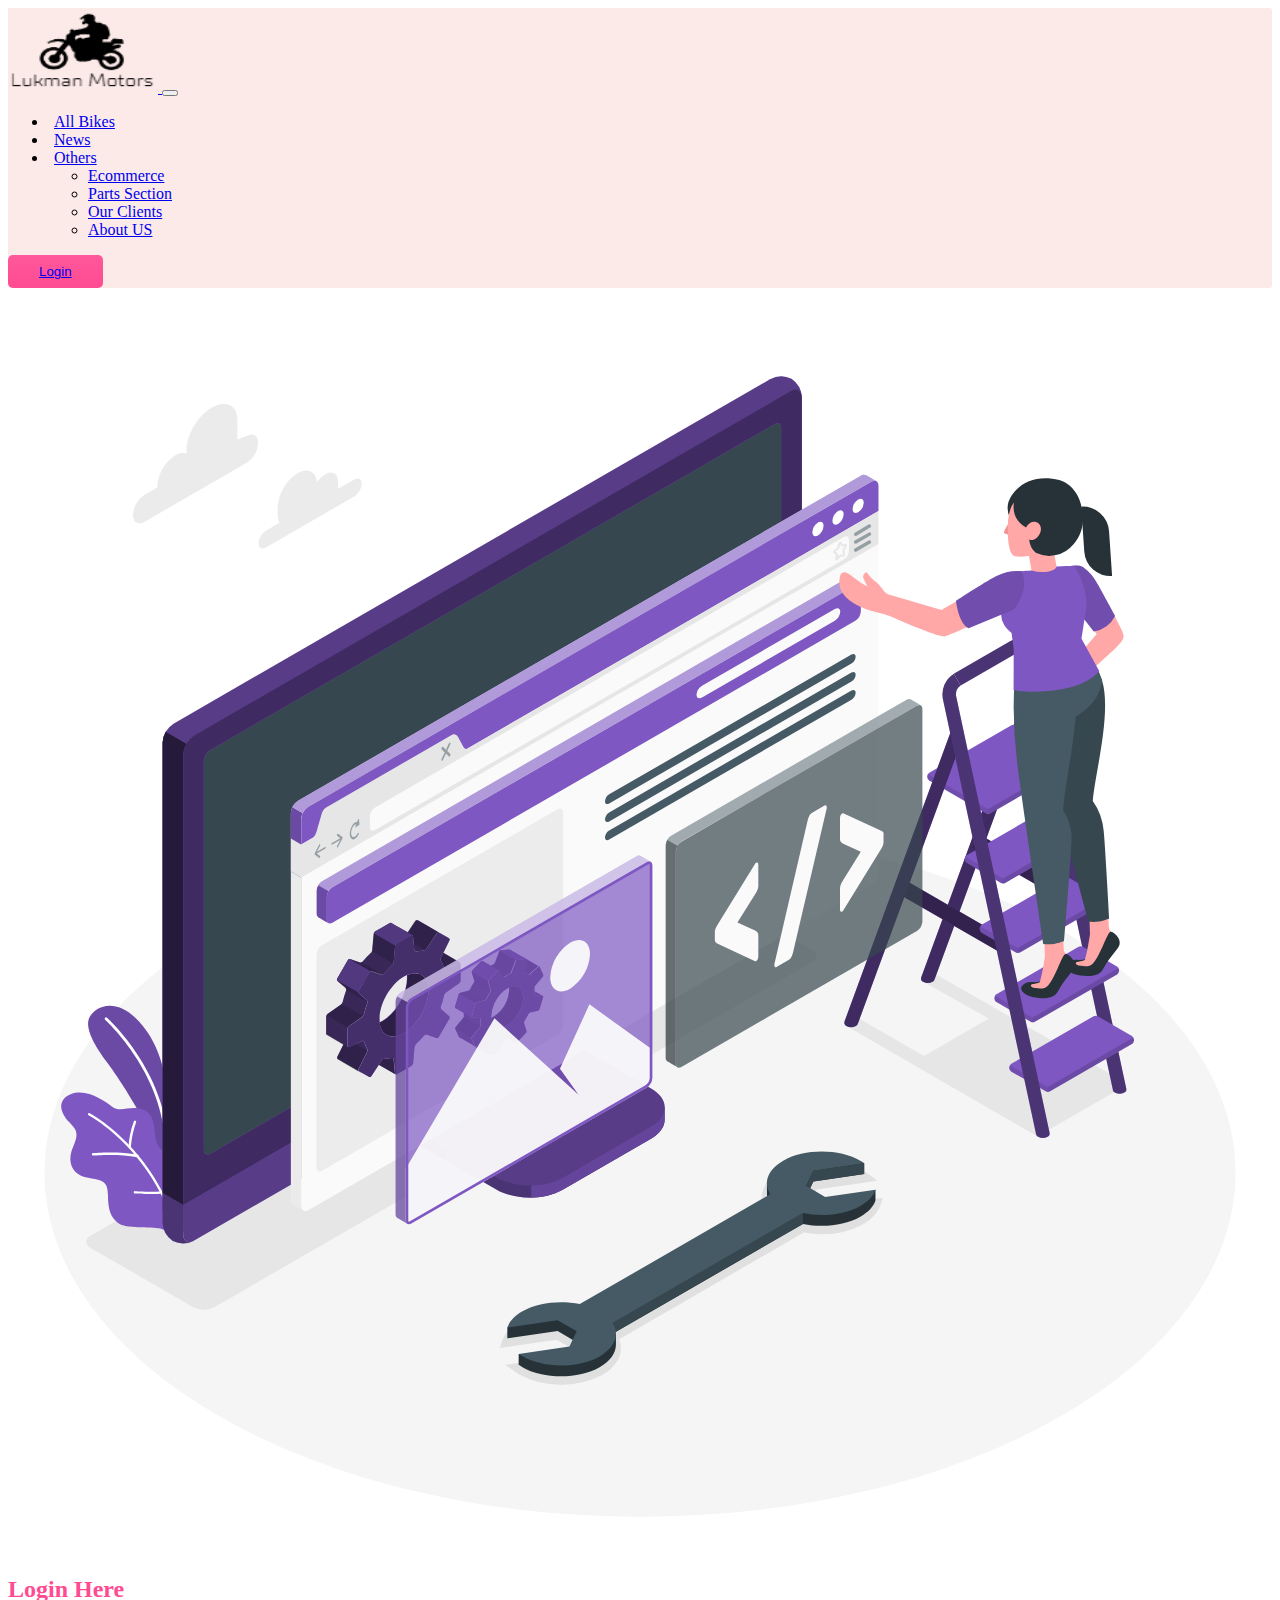
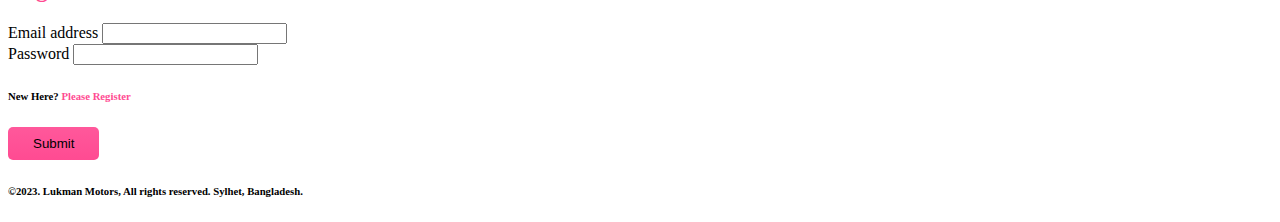
<file: pages/login.html>
<!DOCTYPE html>
<html lang="en">

<head>
    <meta charset="UTF-8">
    <meta name="viewport" content="width=device-width, initial-scale=1.0">
    <title>Login</title>

    <!-- style sheets -->
    <link rel="stylesheet" href="../styles/style.css">

    <!-- bootstrap-stylesheet -->
    <link href="https://cdn.jsdelivr.net/npm/bootstrap@5.3.2/dist/css/bootstrap.min.css" rel="stylesheet"
        integrity="sha384-T3c6CoIi6uLrA9TneNEoa7RxnatzjcDSCmG1MXxSR1GAsXEV/Dwwykc2MPK8M2HN" crossorigin="anonymous">
</head>

<body>
    <!-- Navbar Section  -->
    <section class="container p-0">
        <nav class="navbar navbar-expand-lg bg-color">
            <div class="container-fluid">
                <a class="navbar-brand" href="../index.html">
                    <img src="../images/logo.PNG" alt="" width="150" height="85">
                </a>
                <button class="navbar-toggler" type="button" data-bs-toggle="collapse"
                    data-bs-target="#navbarSupportedContent" aria-controls="navbarSupportedContent"
                    aria-expanded="false" aria-label="Toggle navigation">
                    <span class="navbar-toggler-icon"></span>
                </button>
                <div class="collapse navbar-collapse" id="navbarSupportedContent">
                    <ul class="navbar-nav me-auto mb-2 mb-lg-0">
                        <li class="nav-item">
                            <a class="nav-link active" aria-current="page" href="./bikes.html">All Bikes</a>
                        </li>
                        <li class="nav-item">
                            <a class="nav-link active" href="./news.html">News</a>
                        </li>
                        <li class="nav-item dropdown">
                            <a class="nav-link dropdown-toggle active" href="#" role="button" data-bs-toggle="dropdown"
                                aria-expanded="true">
                                Others
                            </a>
                            <ul class="dropdown-menu">
                                <li><a class="dropdown-item" href="./ecommerce.html">Ecommerce</a></li>
                                <li><a class="dropdown-item" href="./parts.html">Parts Section</a></li>
                                <li><a class="dropdown-item" href="./clients.html">Our Clients</a></li>
                                <li><a class="dropdown-item" href="./about.html">About US</a></li>
                            </ul>
                        </li>
                    </ul>
                    <form class="d-flex">
                        <button class="btn text-white"><a class="nav-link active" href="./login.html">Login</a></button>
                    </form>
                </div>
            </div>
        </nav>
    </section>

    <!-- Login Form Start  -->

    <section class="container my-5 p-0">
        <div class="row">
            <div class="container col-md-4 col-lg-4 col-12">
                <img src="../images/login.svg" class="img-fluid" alt="">
            </div>
            <div class="col-md-7 col-lg-7 col-12 pe-5">
                <form class="pt-3 mx-auto">
                    <h2 class="text-center mt-4 mb-2 author">Login Here</h2>
                    <div class="mb-3">
                        <label for="exampleInputEmail1" class="form-label">Email address</label>
                        <input type="email" class="form-control" id="exampleInputEmail1" aria-describedby="emailHelp">
                    </div>
                    <div class="mb-3">
                        <label for="exampleInputPassword1" class="form-label">Password</label>
                        <input type="password" class="form-control" id="exampleInputPassword1">
                    </div>
                    <div class="mb-3">
                        <h6 class="reg">New Here? <a href="../pages/register.html">Please Register</a> </h6>
                    </div>
                    <button type="submit" class="btn text-white">Submit</button>
                </form>
            </div>
        </div>
    </section>

    <!-- Footer Section -->

    <footer class="mt-3 text-center">
        <h6>©2023. Lukman Motors, All rights reserved. Sylhet, Bangladesh.</h6>
    </footer>

    <!-- bootstrap script -->
    <script src="https://cdn.jsdelivr.net/npm/bootstrap@5.3.2/dist/js/bootstrap.bundle.min.js"
        integrity="sha384-C6RzsynM9kWDrMNeT87bh95OGNyZPhcTNXj1NW7RuBCsyN/o0jlpcV8Qyq46cDfL"
        crossorigin="anonymous"></script>
</body>

</html>
</file>
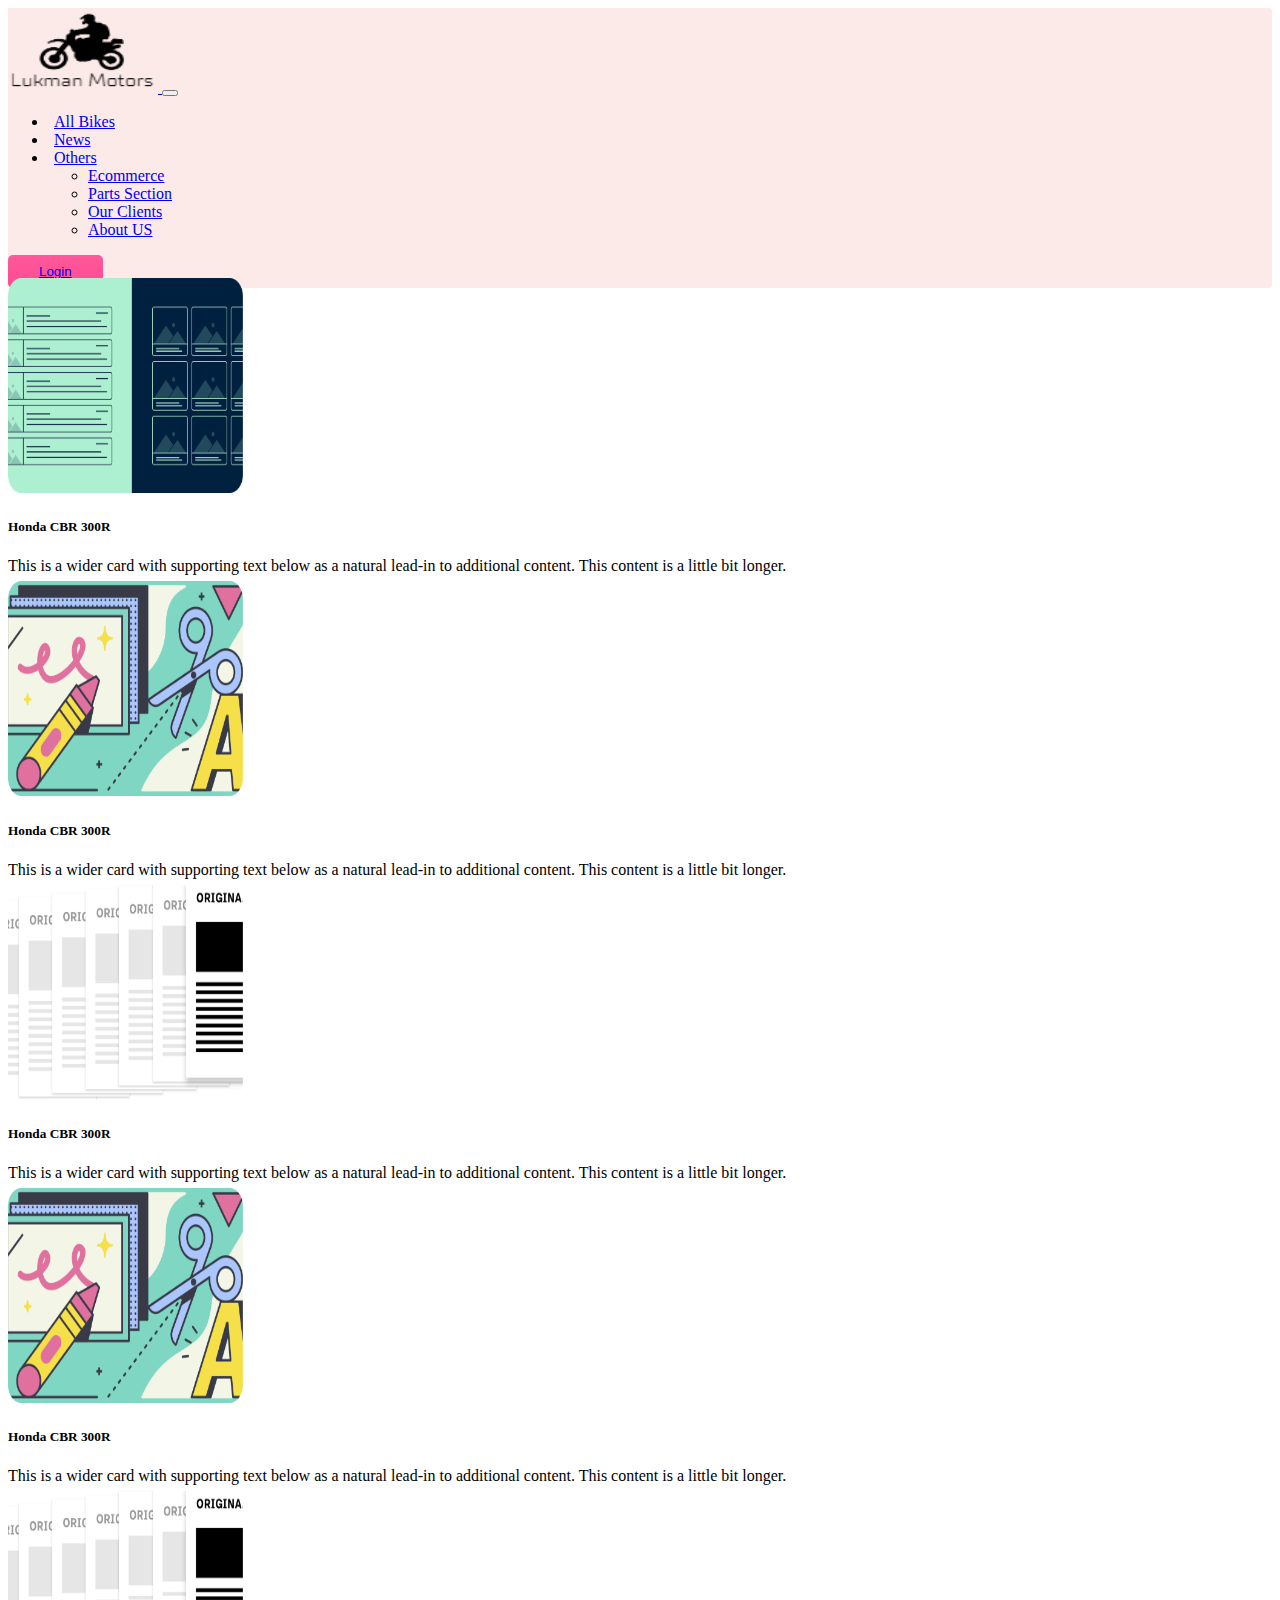
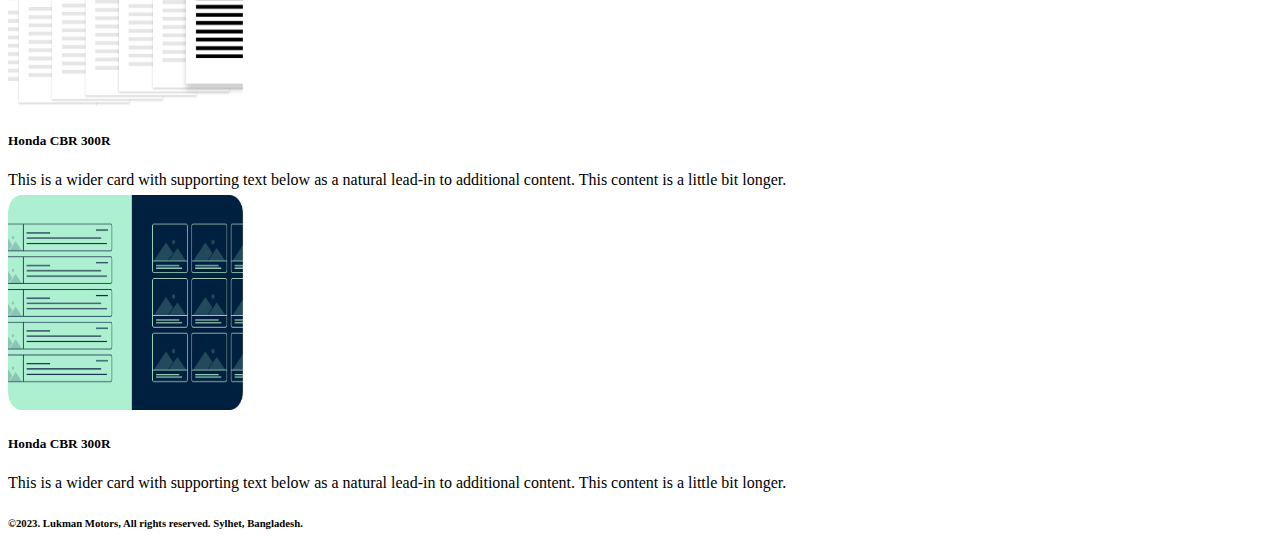
<file: pages/news.html>
<!DOCTYPE html>
<html lang="en">

<head>
    <meta charset="UTF-8">
    <meta name="viewport" content="width=device-width, initial-scale=1.0">
    <title>News</title>

    <!-- style sheets -->
    <link rel="stylesheet" href="../styles/style.css">

    <!-- bootstrap-stylesheet -->
    <link href="https://cdn.jsdelivr.net/npm/bootstrap@5.3.2/dist/css/bootstrap.min.css" rel="stylesheet"
        integrity="sha384-T3c6CoIi6uLrA9TneNEoa7RxnatzjcDSCmG1MXxSR1GAsXEV/Dwwykc2MPK8M2HN" crossorigin="anonymous">
</head>

<body>
    <!-- Navbar Section  -->
    <section class="container p-0">
        <nav class="navbar navbar-expand-lg bg-color">
            <div class="container-fluid">
                <a class="navbar-brand" href="../index.html">
                    <img src="../images/logo.PNG" alt="" width="150" height="85">
                </a>
                <button class="navbar-toggler" type="button" data-bs-toggle="collapse"
                    data-bs-target="#navbarSupportedContent" aria-controls="navbarSupportedContent"
                    aria-expanded="false" aria-label="Toggle navigation">
                    <span class="navbar-toggler-icon"></span>
                </button>
                <div class="collapse navbar-collapse" id="navbarSupportedContent">
                    <ul class="navbar-nav me-auto mb-2 mb-lg-0">
                        <li class="nav-item">
                            <a class="nav-link active" aria-current="page" href="./bikes.html">All Bikes</a>
                        </li>
                        <li class="nav-item">
                            <a class="nav-link active" href="./news.html">News</a>
                        </li>
                        <li class="nav-item dropdown">
                            <a class="nav-link dropdown-toggle active" href="#" role="button" data-bs-toggle="dropdown"
                                aria-expanded="true">
                                Others
                            </a>
                            <ul class="dropdown-menu">
                                <li><a class="dropdown-item" href="./ecommerce.html">Ecommerce</a></li>
                                <li><a class="dropdown-item" href="./parts.html">Parts Section</a></li>
                                <li><a class="dropdown-item" href="./clients.html">Our Clients</a></li>
                                <li><a class="dropdown-item" href="./about.html">About US</a></li>
                            </ul>
                        </li>
                    </ul>
                    <form class="d-flex">
                        <button class="btn text-white"><a class="nav-link active" href="./login.html">Login</a></button>
                    </form>
                </div>
            </div>
        </nav>
    </section>

    <!-- News Section -->

    <section class="container mt-4 p-0">
        <div class="row row-cols-1 row-cols-md-2 row-cols-lg-3 g-4">
            <div class="col">
                <div class="card border-0 shadow-lg h-100">
                    <img src="../images/news/news-1.png" class="card-img-top news-img" alt="...">
                    <div class="card-body">
                        <h5 class="card-title">Honda CBR 300R</h5>
                        <p class="card-text">This is a wider card with supporting text below as a natural lead-in to
                            additional content. This content is a little bit longer.</p>
                    </div>
                </div>
            </div>
            <div class="col">
                <div class="card border-0 shadow-lg h-100">
                    <img src="../images/news/news-2.png" class="card-img-top news-img" alt="...">
                    <div class="card-body">
                        <h5 class="card-title">Honda CBR 300R</h5>
                        <p class="card-text">This is a wider card with supporting text below as a natural lead-in to
                            additional content. This content is a little bit longer.</p>
                    </div>
                </div>
            </div>
            <div class="col">
                <div class="card border-0 shadow-lg h-100">
                    <img src="../images/news/news-3.png" class="card-img-top news-img" alt="...">
                    <div class="card-body">
                        <h5 class="card-title">Honda CBR 300R</h5>
                        <p class="card-text">This is a wider card with supporting text below as a natural lead-in to
                            additional content. This content is a little bit longer.</p>
                    </div>
                </div>
            </div>
            <div class="col">
                <div class="card border-0 shadow-lg h-100">
                    <img src="../images/news/news-2.png" class="card-img-top news-img" alt="...">
                    <div class="card-body">
                        <h5 class="card-title">Honda CBR 300R</h5>
                        <p class="card-text">This is a wider card with supporting text below as a natural lead-in to
                            additional content. This content is a little bit longer.</p>
                    </div>
                </div>
            </div>
            <div class="col">
                <div class="card border-0 shadow-lg h-100">
                    <img src="../images/news/news-3.png" class="card-img-top news-img" alt="...">
                    <div class="card-body">
                        <h5 class="card-title">Honda CBR 300R</h5>
                        <p class="card-text">This is a wider card with supporting text below as a natural lead-in to
                            additional content. This content is a little bit longer.</p>
                    </div>
                </div>
            </div>
            <div class="col">
                <div class="card border-0 shadow-lg h-100">
                    <img src="../images/news/news-1.png" class="card-img-top news-img" alt="...">
                    <div class="card-body">
                        <h5 class="card-title">Honda CBR 300R</h5>
                        <p class="card-text">This is a wider card with supporting text below as a natural lead-in to
                            additional content. This content is a little bit longer.</p>
                    </div>
                </div>
            </div>
        </div>
    </section>

    <!-- Footer Section -->

    <footer class="mt-5 text-center">
        <h6>©2023. Lukman Motors, All rights reserved. Sylhet, Bangladesh.</h6>
    </footer>

    <!-- bootstrap script -->
    <script src="https://cdn.jsdelivr.net/npm/bootstrap@5.3.2/dist/js/bootstrap.bundle.min.js"
        integrity="sha384-C6RzsynM9kWDrMNeT87bh95OGNyZPhcTNXj1NW7RuBCsyN/o0jlpcV8Qyq46cDfL"
        crossorigin="anonymous"></script>
</body>

</html>
</file>
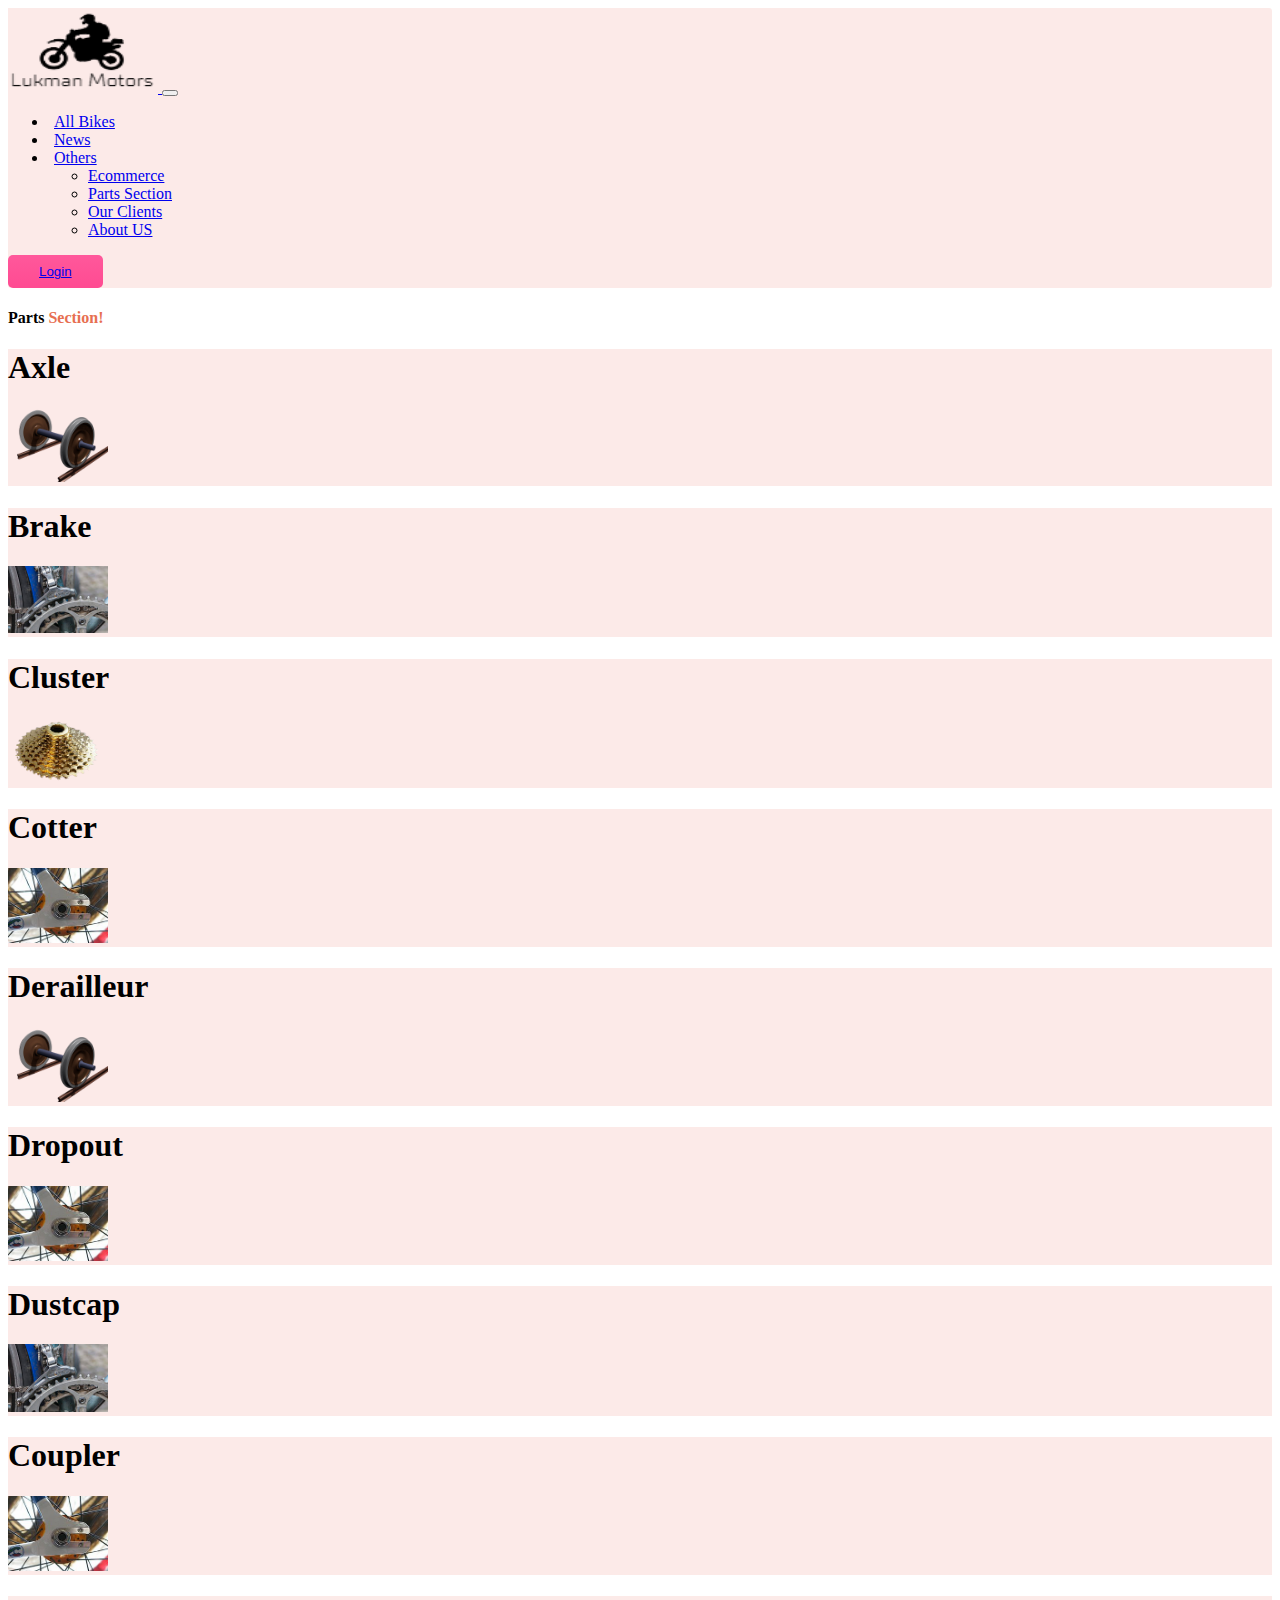
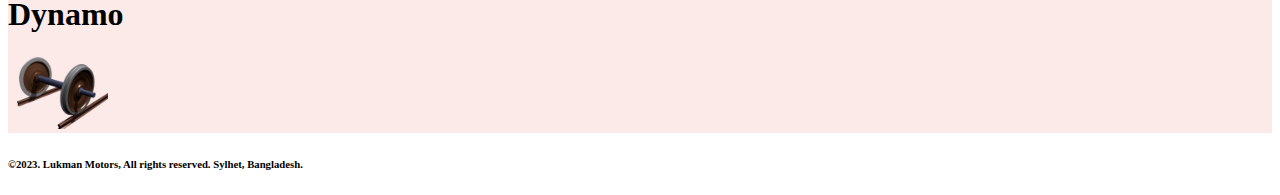
<file: pages/parts.html>
<!DOCTYPE html>
<html lang="en">

<head>
    <meta charset="UTF-8">
    <meta name="viewport" content="width=device-width, initial-scale=1.0">
    <title>Parts</title>

    <!-- style sheets -->
    <link rel="stylesheet" href="../styles/style.css">

    <!-- bootstrap-stylesheet -->
    <link href="https://cdn.jsdelivr.net/npm/bootstrap@5.3.2/dist/css/bootstrap.min.css" rel="stylesheet"
        integrity="sha384-T3c6CoIi6uLrA9TneNEoa7RxnatzjcDSCmG1MXxSR1GAsXEV/Dwwykc2MPK8M2HN" crossorigin="anonymous">
</head>

<body>
    <!-- Navbar Section  -->
    <section class="container p-0">
        <nav class="navbar navbar-expand-lg bg-color">
            <div class="container-fluid">
                <a class="navbar-brand" href="../index.html">
                    <img src="../images/logo.PNG" alt="" width="150" height="85">
                </a>
                <button class="navbar-toggler" type="button" data-bs-toggle="collapse"
                    data-bs-target="#navbarSupportedContent" aria-controls="navbarSupportedContent"
                    aria-expanded="false" aria-label="Toggle navigation">
                    <span class="navbar-toggler-icon"></span>
                </button>
                <div class="collapse navbar-collapse" id="navbarSupportedContent">
                    <ul class="navbar-nav me-auto mb-2 mb-lg-0">
                        <li class="nav-item">
                            <a class="nav-link active" aria-current="page" href="./bikes.html">All Bikes</a>
                        </li>
                        <li class="nav-item">
                            <a class="nav-link active" href="./news.html">News</a>
                        </li>
                        <li class="nav-item dropdown">
                            <a class="nav-link dropdown-toggle active" href="#" role="button" data-bs-toggle="dropdown"
                                aria-expanded="true">
                                Others
                            </a>
                            <ul class="dropdown-menu">
                                <li><a class="dropdown-item" href="./ecommerce.html">Ecommerce</a></li>
                                <li><a class="dropdown-item" href="./parts.html">Parts Section</a></li>
                                <li><a class="dropdown-item" href="./clients.html">Our Clients</a></li>
                                <li><a class="dropdown-item" href="./about.html">About US</a></li>
                            </ul>
                        </li>
                    </ul>
                    <form class="d-flex">
                        <button class="btn text-white"><a class="nav-link active" href="./login.html">Login</a></button>
                    </form>
                </div>
            </div>
        </nav>
    </section>

    <!-- Parts Section  -->

    <section class="container ctg">
        <h4 class="text-center fs-1 text-dark fw-bolder p-2">Parts <span class="btn-cl">Section!</span></h4>
        <div class="row g-2">
            <div class="col-12 col-lg-4 col-md-6">
                <div class="p-3 border bg-color d-flex align-items-center justify-content-around rounded-3">
                    <h1 class="text-danger-emphasis">Axle</h1>
                    <img src="../images/parts/axle.png" alt="">
                </div>
            </div>
            <div class="col-12 col-lg-4 col-md-6">
                <div class="p-3 border bg-color d-flex align-items-center justify-content-around rounded-3">
                    <h1 class="text-danger-emphasis">Brake</h1>
                    <img src="../images/parts/derilleur.jpg" alt="">
                </div>
            </div>
            <div class=" col-12 col-lg-4 col-md-6">
                <div class="p-3 border bg-color d-flex align-items-center justify-content-around rounded-3">
                    <h1 class="text-danger-emphasis">Cluster</h1>
                    <img src="../images/parts/cluster.png" alt="">
                </div>
            </div>
            <div class="col-12 col-lg-4 col-md-6">
                <div class="p-3 border bg-color d-flex align-items-center justify-content-around rounded-3">
                    <h1 class="text-danger-emphasis">Cotter</h1>
                    <img src="../images/parts/dropout.jpg" alt="">
                </div>
            </div>
            <div class="col-12 col-lg-4 col-md-6">
                <div class="p-3 border bg-color d-flex align-items-center justify-content-around rounded-3">
                    <h1 class="text-danger-emphasis">Derailleur</h1>
                    <img src="../images/parts/axle.png" alt="">
                </div>
            </div>
            <div class="col-12 col-lg-4 col-md-6">
                <div class="p-3 border bg-color d-flex align-items-center justify-content-around rounded-3">
                    <h1 class="text-danger-emphasis">Dropout</h1>
                    <img src="../images/parts/dropout.jpg" alt="">
                </div>
            </div>
            <div class="col-12 col-lg-4 col-md-6">
                <div class="p-3 border bg-color d-flex align-items-center justify-content-around rounded-3">
                    <h1 class="text-danger-emphasis">Dustcap</h1>
                    <img src="../images/parts/derilleur.jpg" alt="">
                </div>
            </div>
            <div class=" col-12 col-lg-4 col-md-6">
                <div class="p-3 border bg-color d-flex align-items-center justify-content-around rounded-3">
                    <h1 class="text-danger-emphasis">Coupler</h1>
                    <img src="../images/parts/dropout.jpg" alt="">
                </div>
            </div>
            <div class="col-12 col-lg-4 col-md-6">
                <div class="p-3 border bg-color d-flex align-items-center justify-content-around rounded-3">
                    <h1 class="text-danger-emphasis">Dynamo</h1>
                    <img src="../images/parts/axle.png" alt="">
                </div>
            </div>
        </div>
    </section>

    <!-- Footer Section -->

    <footer class="mt-5 text-center">
        <h6>©2023. Lukman Motors, All rights reserved. Sylhet, Bangladesh.</h6>
    </footer>

    <!-- bootstrap script -->
    <script src="https://cdn.jsdelivr.net/npm/bootstrap@5.3.2/dist/js/bootstrap.bundle.min.js"
        integrity="sha384-C6RzsynM9kWDrMNeT87bh95OGNyZPhcTNXj1NW7RuBCsyN/o0jlpcV8Qyq46cDfL"
        crossorigin="anonymous"></script>
</body>

</html>
</file>
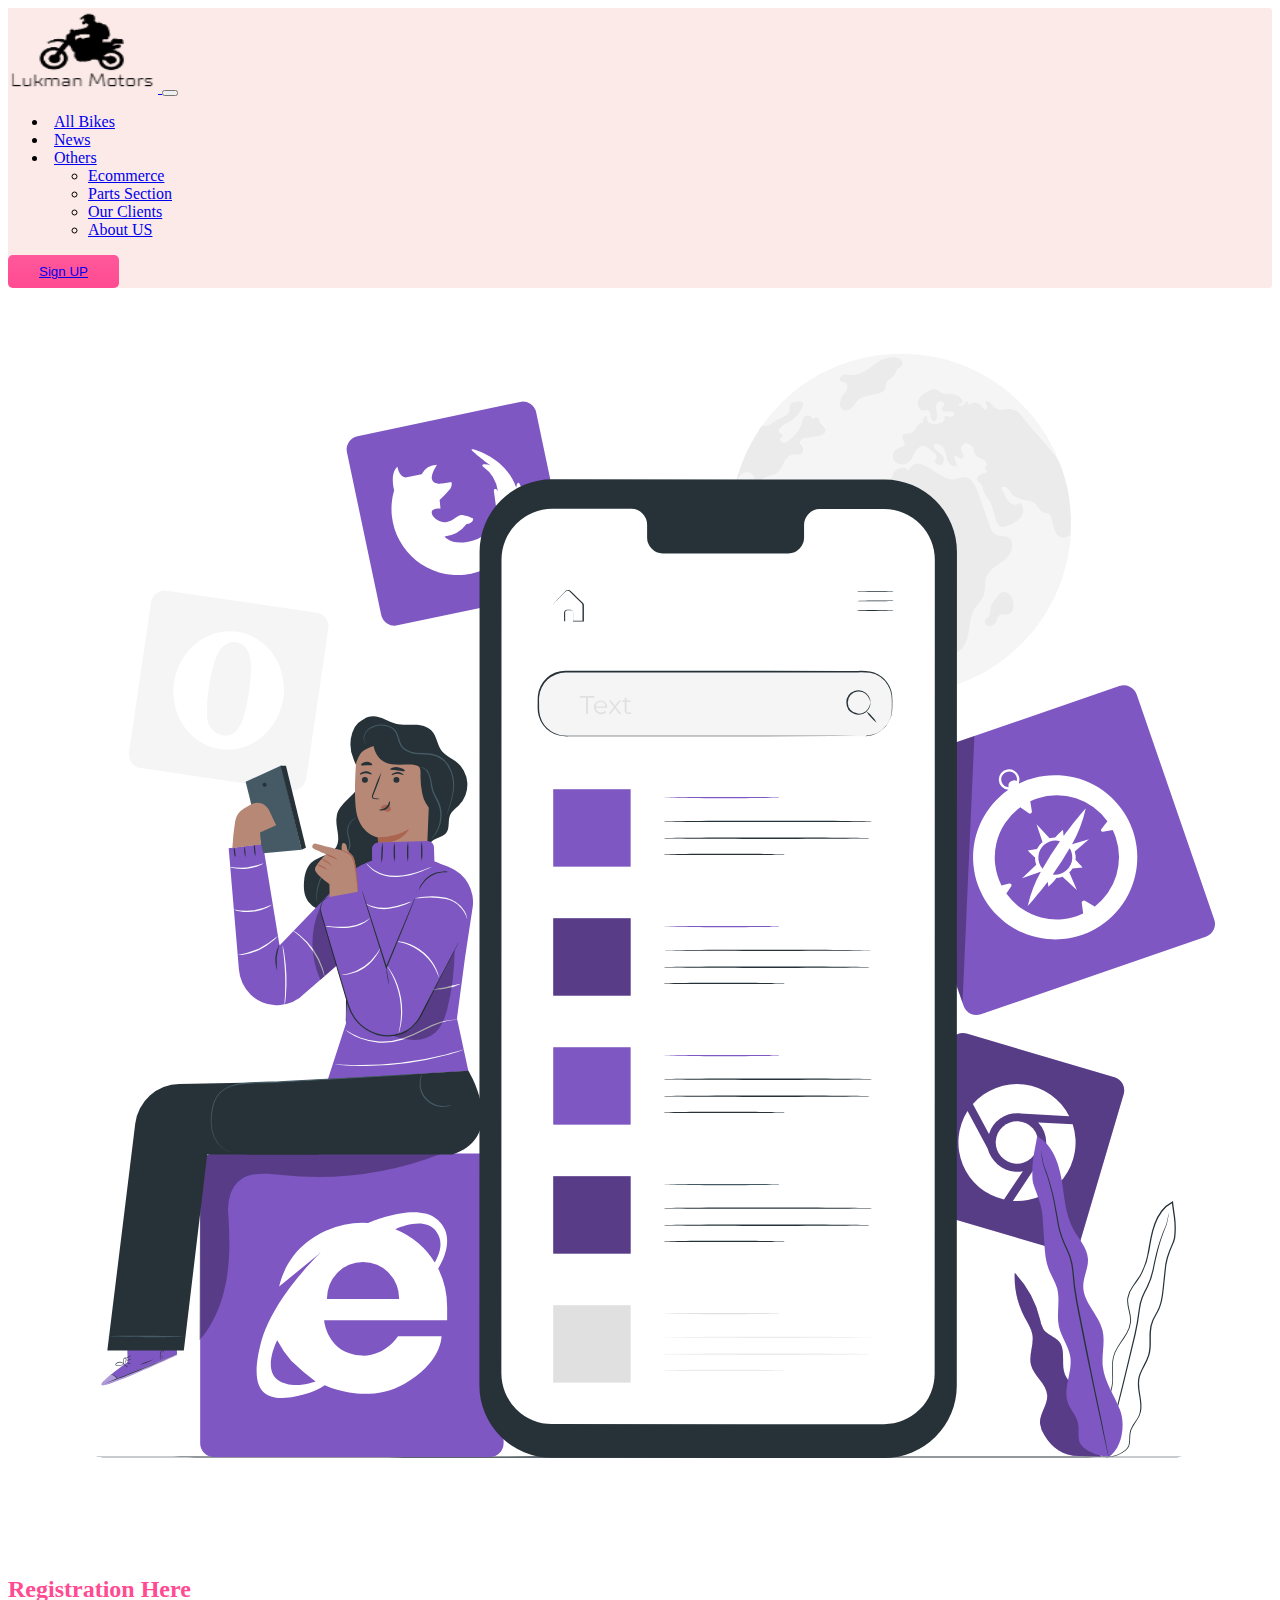
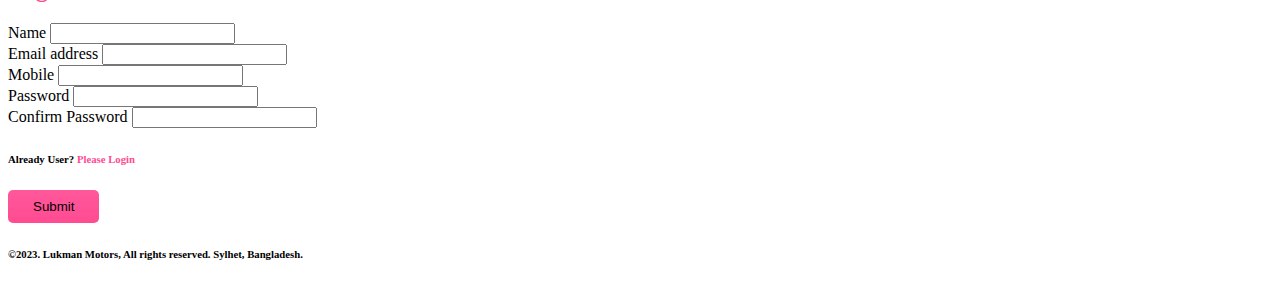
<file: pages/register.html>
<!DOCTYPE html>
<html lang="en">

<head>
    <meta charset="UTF-8">
    <meta name="viewport" content="width=device-width, initial-scale=1.0">
    <title>Registration</title>

    <!-- style sheets -->
    <link rel="stylesheet" href="../styles/style.css">

    <!-- bootstrap-stylesheet -->
    <link href="https://cdn.jsdelivr.net/npm/bootstrap@5.3.2/dist/css/bootstrap.min.css" rel="stylesheet"
        integrity="sha384-T3c6CoIi6uLrA9TneNEoa7RxnatzjcDSCmG1MXxSR1GAsXEV/Dwwykc2MPK8M2HN" crossorigin="anonymous">

    <!-- Validation Script  -->
    <script src="./validation.js"></script>
</head>

<body>
    <!-- Navbar Section  -->
    <section class="container">
        <nav class="navbar navbar-expand-lg bg-color">
            <div class="container-fluid">
                <a class="navbar-brand" href="../index.html">
                    <img src="../images//logo.PNG" alt="" width="150" height="85">
                </a>
                <button class="navbar-toggler" type="button" data-bs-toggle="collapse"
                    data-bs-target="#navbarSupportedContent" aria-controls="navbarSupportedContent"
                    aria-expanded="false" aria-label="Toggle navigation">
                    <span class="navbar-toggler-icon"></span>
                </button>
                <div class="collapse navbar-collapse" id="navbarSupportedContent">
                    <ul class="navbar-nav me-auto mb-2 mb-lg-0">
                        <li class="nav-item">
                            <a class="nav-link active" aria-current="page" href="./bikes.html">All Bikes</a>
                        </li>
                        <li class="nav-item">
                            <a class="nav-link active" href="./news.html">News</a>
                        </li>
                        <li class="nav-item dropdown">
                            <a class="nav-link dropdown-toggle active" href="#" role="button" data-bs-toggle="dropdown"
                                aria-expanded="true">
                                Others
                            </a>
                            <ul class="dropdown-menu">
                                <li><a class="dropdown-item" href="./ecommerce.html">Ecommerce</a></li>
                                <li><a class="dropdown-item" href="./parts.html">Parts Section</a></li>
                                <li><a class="dropdown-item" href="./clients.html">Our Clients</a></li>
                                <li><a class="dropdown-item" href="./about.html">About US</a></li>
                            </ul>
                        </li>
                    </ul>
                    <form class="d-flex">
                        <button class="btn text-white"><a class="nav-link active" href="./register.html">Sign
                                UP</a></button>
                    </form>
                </div>
            </div>
        </nav>
    </section>

    <!-- Registration Form Start  -->

    <section class="container my-5 p-0">
        <div class="row">
            <div class="container col-md-4 col-lg-4 col-12 mt-lg-5">
                <img src="../images/registration.svg" class="img-fluid" alt="">
            </div>
            <div class="col-md-7 col-lg-7 col-12 pe-5">
                <form class="pt-3 mx-auto">
                    <h2 class="text-center author">Registration Here</h2>
                    <div class="mb-1">
                        <label for="name" class="form-label">Name</label>
                        <input type="text" name="name" class="form-control" id="iname">
                        <span id="ename"></span>
                    </div>
                    <div class="mb-1">
                        <label for="email" class="form-label">Email address</label>
                        <input type="email" name="email" class="form-control" id="iemail">
                        <span id="eemail"></span>
                    </div>
                    <div class="mb-1">
                        <label for="mobile" class="form-label">Mobile</label>
                        <input type="text" name="mob" class="form-control" id="imob">
                        <span id="emob"></span>
                    </div>
                    <div class="mb-1">
                        <label for="pass" class="form-label">Password</label>
                        <input type="password" name="pass" class="form-control" id="ipass">
                        <span id="epass"></span>
                    </div>
                    <div class="mb-1">
                        <label for="cpass" class="form-label">Confirm Password</label>
                        <input type="password" name="cpass" class="form-control" id="icpass">
                        <span id="ecpass"></span>
                    </div>
                    <div class="mb-1">
                        <h6 class="reg">Already User? <a href="../pages/login.html">Please Login</a> </h6>
                    </div>
                    <button type="submit" class="btn text-white">Submit</button>
                </form>
            </div>
        </div>
    </section>

    <!-- Footer Section -->

    <footer class="mt-3 text-center">
        <h6>©2023. Lukman Motors, All rights reserved. Sylhet, Bangladesh.</h6>
    </footer>

    <!-- bootstrap script -->
    <script src="https://cdn.jsdelivr.net/npm/bootstrap@5.3.2/dist/js/bootstrap.bundle.min.js"
        integrity="sha384-C6RzsynM9kWDrMNeT87bh95OGNyZPhcTNXj1NW7RuBCsyN/o0jlpcV8Qyq46cDfL"
        crossorigin="anonymous"></script>
</body>

</html>
</file>
<file: styles/style.css>
/* header Style  */
.navbar {
    border-radius: 3px;
}

.bg-color {
    background-color: #fceae8;
}

.nav-link {
    margin: 0 6px;
}

.nav-link:hover {
    background-color: #ff4b92;
    border-radius: 3px;
}

.btn {
    border: none;
    border-radius: 5px;
    padding: 9px 25px;
    background-image: linear-gradient(to bottom, #FF589B 0%, #ff4b92 100%);
}

.ctg img {
    width: 100px;
}

.subscribes {
    height: 300px;
    background-color: #fceae8;
}

.common-btn {
    color: white;
    border: none;
    border-radius: 8px;
    padding: 9px 25px;
    background-image: linear-gradient(to bottom, #FF589B 0%, #ff4b92 100%);
}

.news-img {
    margin-top: -10px;
    height: 215px;
    width: 235px;
}

.btn-cl {
    color: #E76F51;
}

.fa-star.filled {
    color: #E77C40;
}

.fa-star.empty {
    color: #db726086;
}

.author {
    color: #ff4b92;
}

.reg a {
    text-decoration: none;
    color: #ff4b92;
}
</file>
